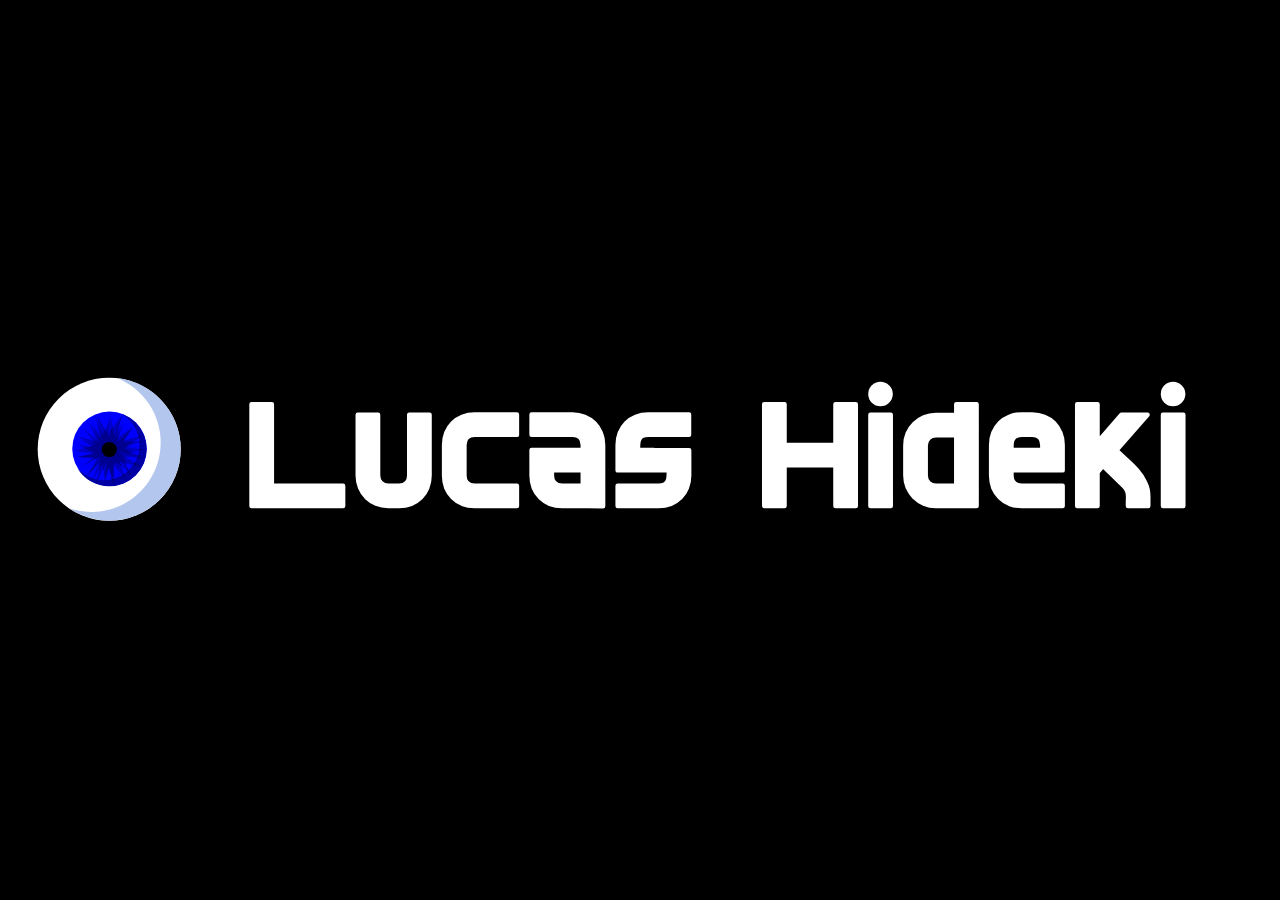
<file: index.html>
<!DOCTYPE html>
<html lang="en">
  <head>
    <meta charset="UTF-8" />
    <meta name="viewport" content="width=device-width,  user-scalable=no" />
    <meta http-equiv="X-UA-Compatible" content="ie=edge" />
    <meta name="description" content="My portfolio, list of projects" />
    <link
      href="https://fonts.googleapis.com/css?family=Roboto+Mono&display=swap"
      rel="stylesheet"
    />
    <title>Lucas Hideki</title>
    <link rel="stylesheet" href="static/css/style.css" />
  </head>
  <body>
    
    <div id="mainContainer" class="div div__container div--flex_center div--flex_columns">
  <header>
  <nav>
    <ul class="ul ul__nav">
      <li class="li li__nav">
        <a class="a a__nav" href="/?show=true"
          ><svg
            class="svg__logo"
            width="700mm"
            height="110mm"
            version="1.1"
            viewBox="0 0 700 110"
            xmlns="http://www.w3.org/2000/svg"
            xmlns:cc="http://creativecommons.org/ns#"
            xmlns:dc="http://purl.org/dc/elements/1.1/"
            xmlns:rdf="http://www.w3.org/1999/02/22-rdf-syntax-ns#"
          >
            <g transform="translate(0,-187)">
              <g transform="matrix(.61792 0 0 .61792 9.1839 194.7)">
                <circle
                  transform="translate(0,-147)"
                  cx="81.784"
                  cy="223.24"
                  r="63.313"
                  fill="#fff"
                  style="paint-order:stroke fill markers"
                />
                <path
                  transform="translate(0,-147)"
                  d="m45.907 275.32a63.313 63.313 0 0 0 35.827 11.118 63.313 63.313 0 0 0 63.312 -63.313 63.313 63.313 0 0 0 -56.849 -62.975 61.421 61.421 0 0 1 1.6268 0.59376 61.421 61.421 0 0 1 5.5283 2.6706 61.421 61.421 0 0 1 5.2343 3.2091 61.421 61.421 0 0 1 4.8876 3.7155 61.421 61.421 0 0 1 4.4922 4.1848 61.421 61.421 0 0 1 4.052 4.6126 61.421 61.421 0 0 1 3.5714 4.994 61.421 61.421 0 0 1 3.0551 5.3258 61.421 61.421 0 0 1 2.5079 5.6038 61.421 61.421 0 0 1 1.9358 5.8265 61.421 61.421 0 0 1 1.3446 5.9903 61.421 61.421 0 0 1 0.74 6.0947 61.421 61.421 0 0 1 0.15348 4.345 61.421 61.421 0 0 1 -0.30644 6.1319 61.421 61.421 0 0 1 -0.91777 6.0704 61.421 61.421 0 0 1 -1.5188 5.949 61.421 61.421 0 0 1 -2.1053 5.7671 61.421 61.421 0 0 1 -2.6706 5.5284 61.421 61.421 0 0 1 -3.2091 5.2343 61.421 61.421 0 0 1 -3.7155 4.8876 61.421 61.421 0 0 1 -4.1848 4.4922 61.421 61.421 0 0 1 -4.6126 4.052 61.421 61.421 0 0 1 -4.994 3.5714 61.421 61.421 0 0 1 -5.3258 3.0546 61.421 61.421 0 0 1 -5.6038 2.5079 61.421 61.421 0 0 1 -5.8265 1.9363 61.421 61.421 0 0 1 -5.9903 1.3446 61.421 61.421 0 0 1 -6.0947 0.73949 61.421 61.421 0 0 1 -4.345 0.15399 61.421 61.421 0 0 1 -6.1319 -0.30695 61.421 61.421 0 0 1 -6.0704 -0.91726 61.421 61.421 0 0 1 -5.9485 -1.5188 61.421 61.421 0 0 1 -1.8485 -0.6749z"
                  fill="#b2c6ee"
                  style="paint-order:stroke fill markers"
                />
                <circle
                  cx="82.059"
                  cy="75.913"
                  r="32.984"
                  fill="#00f"
                  style="paint-order:stroke fill markers"
                />
                <path
                  d="m53.396 92.548a32.984 32.984 0 0 0 28.499 16.46 32.984 32.984 0 0 0 32.984 -32.984 32.984 32.984 0 0 0 -23.68 -31.624 31.278 31.278 0 0 1 1.0227 0.49403 31.278 31.278 0 0 1 2.665 1.634 31.278 31.278 0 0 1 2.4892 1.8924 31.278 31.278 0 0 1 2.2872 2.1311 31.278 31.278 0 0 1 2.0634 2.3487 31.278 31.278 0 0 1 1.819 2.543 31.278 31.278 0 0 1 1.5555 2.712 31.278 31.278 0 0 1 1.2769 2.8536 31.278 31.278 0 0 1 0.98598 2.9673 31.278 31.278 0 0 1 0.68472 3.0505 31.278 31.278 0 0 1 0.37672 3.1037 31.278 31.278 0 0 1 0.0786 2.2123 31.278 31.278 0 0 1 -0.15658 3.1228 31.278 31.278 0 0 1 -0.46716 3.0913 31.278 31.278 0 0 1 -0.77359 3.0293 31.278 31.278 0 0 1 -1.0718 2.9368 31.278 31.278 0 0 1 -1.3601 2.8153 31.278 31.278 0 0 1 -1.634 2.6655 31.278 31.278 0 0 1 -1.8919 2.4887 31.278 31.278 0 0 1 -2.1311 2.2877 31.278 31.278 0 0 1 -2.3492 2.0634 31.278 31.278 0 0 1 -2.543 1.8185 31.278 31.278 0 0 1 -2.712 1.5555 31.278 31.278 0 0 1 -2.8536 1.2774 31.278 31.278 0 0 1 -2.9667 0.98547 31.278 31.278 0 0 1 -3.051 0.68472 31.278 31.278 0 0 1 -3.1037 0.37672 31.278 31.278 0 0 1 -2.2123 0.0785 31.278 31.278 0 0 1 -3.1223 -0.15606 31.278 31.278 0 0 1 -3.0918 -0.46716 31.278 31.278 0 0 1 -3.0293 -0.7736 31.278 31.278 0 0 1 -2.9368 -1.0723 31.278 31.278 0 0 1 -2.8153 -1.3596 31.278 31.278 0 0 1 -2.665 -1.6345 31.278 31.278 0 0 1 -2.4893 -1.8919 31.278 31.278 0 0 1 -2.2872 -2.1311 31.278 31.278 0 0 1 -1.3937 -1.5865z"
                  fill="#0000a4"
                  style="paint-order:stroke fill markers"
                />
                <path
                  transform="translate(-31.167 -30.651)"
                  d="m121.57 118.09 10.906 9.6722-13.758-9.3722 5.6869 18.945-6.8029-19.076 0.0709 19.03-5.6491-14.597-3.763 13.684 2.8728-19.741-10.028 21.399 4.0562-19.691-14.804 14.327 14.921-18.675-16.45 6.4688 11.218-5.4456-14.454-0.77573 14.605-4.2255-14.985-6.8315 13.026 1.4627-10.974-6.2356 13.751 4.1501-11.893-15.493 15.222 14.076-6.0687-16.579 8.0514 12.554-4.0579-19.921 11.345 18.954 1.1682-16.529 2.7227 15.291 6.3327-17.372-3.6248 17.119 9.2975-12.797-9.6216 14.925 14.296-9.9559-8.4279 13.619 16.91-1.0917-14.984 5.6745 16.09 2.1837-18.611 4.2888 16.756 1.6378-20.434-3.6608 19.974 13.004z"
                  fill-opacity=".24623"
                  style="paint-order:stroke fill markers"
                />
                <path
                  transform="matrix(.84753 -1.105 1.105 .84753 -72.81 100.66)"
                  d="m88.718 84.922 7.1782 8.7015-8.1915-9.2445 2.6133 13.871-7.7603-11.728 2.1985 12.166-1.7203-10.616-6.9602 10.539 4.1504-11.854-8.0575 10.973 3.856-12.462-11.771 7.8799 7.7514-8.2684-7.9552 2.617 7.5245-8.0009-13.788 1.8725 16.656-5.0307-16.011 1.3147 14.026-2.9971-12.624-5 11.884 3.644-7.1016-9.8812 9.2565 8.7043-6.6327-11.288 10.52 7.5296-2.5575-12.41 5.4367 11.67-0.41492-12.652 0.28217 13.157 6.9216-11.266-4.2723 12.23 9.8626-11.749-7.1619 11.288 13.1-3.0827-8.1735 5.0417 12.972 0.17033-15.848 5.6505 13.79-3.0147-13.715 5.2347 13.433 2.5646-10.371-0.24658 10.218 8.052z"
                  fill-opacity=".24623"
                  style="paint-order:stroke fill markers"
                />
                <circle
                  cx="81.868"
                  cy="76.515"
                  r="6.711"
                  style="paint-order:stroke fill markers"
                />
              </g>
              <g
                fill="#fff"
                stroke="#fff"
                stroke-linejoin="round"
                stroke-width="2.414"
                aria-label="Lucas Hideki"
              >
                <path
                  d="m187.65 272.87h-50.104v-55.671h11.134v44.537h38.97v11.134z"
                />
                <path
                  d="m234.92 256.17q0 3.6584-1.2725 6.76-1.193 3.0221-3.4198 5.249-2.2268 2.2268-5.3285 3.4993-3.0221 1.193-6.6805 1.193h-5.8852q-3.4993 0-6.601-1.2725-3.0221-1.2725-5.3285-3.4993-2.2268-2.3064-3.4993-5.3285-1.2725-3.1017-1.2725-6.601v-33.243h11.134v33.243q0 2.3859 1.5906 3.9765 1.5906 1.5906 3.9765 1.5906h5.8852q5.5671 0 5.5671-5.5671v-33.243h11.134z"
                />
                <path
                  d="m282.7 272.87h-23.143q-3.6584 0-6.76-1.193-3.0221-1.2725-5.249-3.4993-2.2268-2.2268-3.4993-5.249-1.193-3.1017-1.193-6.76v-16.622q0-3.6584 1.193-6.6805 1.2725-3.1017 3.4993-5.3285 2.2268-2.2268 5.249-3.4198 3.1017-1.2725 6.76-1.2725h23.143v11.134h-23.143q-5.5671 0-5.5671 5.5671v16.622q0 5.5671 5.5671 5.5671h23.143z"
                />
                <path
                  d="m290.7 222.77h22.427q3.5788 0 6.601 1.2725 3.1017 1.2725 5.3285 3.4993 2.2268 2.2268 3.4993 5.3285 1.2725 3.0221 1.2725 6.601v33.562q-4.2151-0.0795-8.3506-0.15906-4.1356 0-8.3506 0h-5.7262q-3.6584 0-6.76-1.193-3.0221-1.2725-5.249-3.4993-2.2268-2.2268-3.4993-5.249-1.193-3.1017-1.193-6.76v-13.918h27.994v-2.7835q0-5.5671-5.5671-5.5671h-22.427zm27.994 30.619h-16.86v2.7835q0 5.5671 5.5671 5.5671h11.293z"
                />
                <path
                  d="m357.65 242.33h19.246v13.838q0 3.6584-1.2725 6.76-1.193 3.0221-3.4198 5.249-2.2268 2.2268-5.3285 3.4993-3.0221 1.193-6.6805 1.193h-22.427v-11.134h22.427q1.9087 0 3.0221-0.55671 1.1134-0.55671 1.6701-1.5111 0.55671-0.95435 0.71577-2.3064t0.15906-2.9426v-1.0339h-27.994v-13.918q0-3.6584 1.1929-6.6805 1.2725-3.1017 3.4993-5.3285 2.2268-2.2268 5.249-3.4198 3.1017-1.2725 6.76-1.2725h22.348v11.134h-22.348q-1.9087 0-3.0221 0.55671t-1.6701 1.5111-0.71576 2.3064q-0.15906 1.352-0.15906 2.9426v1.0339h8.7483z"
                />
                <path
                  d="m468.02 272.87h-11.134v-22.268h-27.835v22.268h-11.134v-55.671h11.134v22.268h27.835v-22.268h11.134v55.671z"
                />
                <path
                  d="m487.14 272.87h-11.134v-49.945h11.134zm-11.134-61.238q0-2.3064 1.5906-3.897 1.5906-1.6701 3.897-1.6701 2.3064 0 3.897 1.6701 1.6701 1.5906 1.6701 3.897 0 2.3064-1.6701 3.897-1.5906 1.5906-3.897 1.5906-2.3064 0-3.897-1.5906-1.5906-1.5906-1.5906-3.897z"
                />
                <path
                  d="m511.82 272.87q-3.4993 0-6.5214-1.2725-3.0221-1.352-5.3285-3.5788-2.2268-2.3064-3.5788-5.3285-1.2725-3.0221-1.2725-6.5214v-16.463q0-3.4993 1.2725-6.5214 1.352-3.0221 3.5788-5.249 2.3064-2.3064 5.3285-3.5788 3.0221-1.352 6.5214-1.352h11.134v-5.8057h11.134v55.671zm-5.5671-16.701q0 2.3064 1.5906 3.9765 1.6701 1.5906 3.9765 1.5906h11.134v-27.597h-11.134q-2.3064 0-3.9765 1.6701-1.5906 1.5906-1.5906 3.897z"
                />
                <path
                  d="m581.15 272.87h-22.427q-3.6584 0-6.76-1.193-3.0221-1.2725-5.249-3.4993-2.2268-2.2268-3.4993-5.249-1.193-3.1017-1.193-6.76v-16.701q0-3.6584 1.193-6.6805 1.2725-3.1017 3.4993-5.3285 2.2268-2.2268 5.249-3.4198 3.1017-1.2725 6.76-1.2725h5.7262q3.6584 0 6.6805 1.2725 3.1017 1.193 5.3285 3.4198 2.2268 2.2268 3.4198 5.3285 1.2725 3.0221 1.2725 6.6805v13.918h-27.994v2.7835q0 5.5671 5.5671 5.5671h22.427zm-27.994-33.403v2.7835h16.86v-2.7835q0-5.5671-5.5671-5.5671h-5.7262q-5.5671 0-5.5671 5.5671z"
                />
                <path
                  d="m627.58 222.93-17.019 19.485q2.704 2.6245 5.7261 5.3285 3.1017 2.704 5.6466 5.7261 2.6245 3.0221 4.2946 6.5214 1.7496 3.4198 1.7496 7.5553v5.3285h-11.134q0-1.193 0-2.3859 0.0795-1.1929 0.0795-2.3064 0-1.5111-0.23859-2.545-0.23859-1.0339-0.7953-1.9087-0.47717-0.87483-1.2725-1.6701-0.7953-0.7953-1.8292-1.8292l-9.5436-9.305-3.0221 3.4993v18.451h-11.134v-55.671h11.134v20.757l13.043-15.031z"
                />
                <path
                  d="m647.14 272.87h-11.134v-49.945h11.134zm-11.134-61.238q0-2.3064 1.5906-3.897 1.5906-1.6701 3.897-1.6701t3.897 1.6701q1.6701 1.5906 1.6701 3.897 0 2.3064-1.6701 3.897-1.5906 1.5906-3.897 1.5906t-3.897-1.5906q-1.5906-1.5906-1.5906-3.897z"
                />
              </g>
            </g>
          </svg>
        </a>
      </li>
      <li class="li li__nav">
        <a class="a a__nav" href="/projects.html">Projects</a>
      </li>
    </ul>
  </nav>
</header>

  <div class="div div__box div--flex_center div--flex_columns div--purple">
    <svg
      class="svg svg__introbox"
      width="210mm"
      height="120mm"
      version="1.1"
      viewBox="0 0 210 120"
      xmlns="http://www.w3.org/2000/svg"
      xmlns:cc="http://creativecommons.org/ns#"
      xmlns:dc="http://purl.org/dc/elements/1.1/"
      xmlns:rdf="http://www.w3.org/1999/02/22-rdf-syntax-ns#"
    >
      <g transform="translate(0,-90)" fill="#063776">
        <path
          d="m104.29 167.77a12.963 34.879 0 0 0 -8.061 7.6404 12.963 34.879 0 0 1 0.20102 -0.33228 12.963 34.879 0 0 1 1.1663 -1.5198 12.963 34.879 0 0 1 1.2165 -1.1994 12.963 34.879 0 0 1 1.2552 -0.86609 12.963 34.879 0 0 1 1.2811 -0.52504 12.963 34.879 0 0 1 1.294 -0.17828 12.963 34.879 0 0 1 0.14004 2e-3 12.963 34.879 0 0 1 1.2935 0.2129 12.963 34.879 0 0 1 1.279 0.55914 12.963 34.879 0 0 1 1.2516 0.90021 12.963 34.879 0 0 1 1.2123 1.232 12.963 34.879 0 0 1 1.1601 1.5513 12.963 34.879 0 0 1 1.0971 1.8552 12.963 34.879 0 0 1 1.0227 2.1404 12.963 34.879 0 0 1 0.93844 2.4045 12.963 34.879 0 0 1 0.8444 2.6448 12.963 34.879 0 0 1 0.74155 2.8582 12.963 34.879 0 0 1 0.63252 3.0432 12.963 34.879 0 0 1 0.51573 3.1977 12.963 34.879 0 0 1 0.39533 3.3207 12.963 34.879 0 0 1 0.26975 3.4101 12.963 34.879 0 0 1 0.0811 1.9864 18.709 20.312 0 0 0 0.49816 -0.38654 18.709 20.312 0 0 0 1.2092 -1.1539 12.963 34.879 0 0 0 -12.936 -32.798z"
          style="paint-order:stroke fill markers"
        />
        <path
          d="m103.43 168.22a12.963 34.879 0 0 0 -8.061 7.6404 12.963 34.879 0 0 1 0.20102 -0.33228 12.963 34.879 0 0 1 1.1663 -1.5198 12.963 34.879 0 0 1 1.2165 -1.1994 12.963 34.879 0 0 1 1.2552 -0.8661 12.963 34.879 0 0 1 1.2811 -0.52503 12.963 34.879 0 0 1 1.294 -0.17828 12.963 34.879 0 0 1 0.14004 2e-3 12.963 34.879 0 0 1 1.2935 0.2129 12.963 34.879 0 0 1 1.279 0.55914 12.963 34.879 0 0 1 1.2516 0.9002 12.963 34.879 0 0 1 1.2123 1.232 12.963 34.879 0 0 1 1.1601 1.5513 12.963 34.879 0 0 1 1.0971 1.8552 12.963 34.879 0 0 1 1.0227 2.1404 12.963 34.879 0 0 1 0.93845 2.4045 12.963 34.879 0 0 1 0.84439 2.6448 12.963 34.879 0 0 1 0.74156 2.8582 12.963 34.879 0 0 1 0.63251 3.0432 12.963 34.879 0 0 1 0.51573 3.1977 12.963 34.879 0 0 1 0.39533 3.3207 12.963 34.879 0 0 1 0.26975 3.4101 12.963 34.879 0 0 1 0.0811 1.9864 18.709 20.312 0 0 0 0.49816 -0.38654 18.709 20.312 0 0 0 1.2092 -1.1539 12.963 34.879 0 0 0 -12.936 -32.798z"
          style="paint-order:stroke fill markers"
        />
      </g>
      <g transform="translate(0,-177)">
        <path
          d="m115.51 289.11a12.963 34.879 0 0 0 -0.0811 -1.9864 12.963 34.879 0 0 0 -0.26975 -3.4101 12.963 34.879 0 0 0 -0.39533 -3.3207 12.963 34.879 0 0 0 -0.51573 -3.1977 12.963 34.879 0 0 0 -0.63252 -3.0432 12.963 34.879 0 0 0 -0.74156 -2.8582 12.963 34.879 0 0 0 -0.84439 -2.6448 12.963 34.879 0 0 0 -0.93844 -2.4045 12.963 34.879 0 0 0 -1.0227 -2.1404 12.963 34.879 0 0 0 -1.0971 -1.8552 12.963 34.879 0 0 0 -1.1601 -1.5513 12.963 34.879 0 0 0 -1.2123 -1.232 12.963 34.879 0 0 0 -1.2516 -0.9002 12.963 34.879 0 0 0 -1.279 -0.55914 12.963 34.879 0 0 0 -1.2935 -0.21291 12.963 34.879 0 0 0 -0.14005 -2e-3 12.963 34.879 0 0 0 -1.294 0.17828 12.963 34.879 0 0 0 -1.2811 0.52503 12.963 34.879 0 0 0 -1.2552 0.8661 12.963 34.879 0 0 0 -1.2165 1.1994 12.963 34.879 0 0 0 -1.1663 1.5198 12.963 34.879 0 0 0 -0.20102 0.33228 12.963 34.879 0 0 0 -4.8591 24.961 18.709 20.312 0 0 0 0.96377 0.97462 18.709 20.312 0 0 0 1.4888 1.2289 18.709 20.312 0 0 0 1.5947 1.0609 18.709 20.312 0 0 0 1.6836 0.88315 18.709 20.312 0 0 0 1.757 0.6966 18.709 20.312 0 0 0 1.8118 0.50229 18.709 20.312 0 0 0 1.849 0.30335 18.709 20.312 0 0 0 1.8681 0.10128 18.709 20.312 0 0 0 1.3234 -0.0506 18.709 20.312 0 0 0 1.8562 -0.24495 18.709 20.312 0 0 0 1.8247 -0.44442 18.709 20.312 0 0 0 1.7751 -0.64027 18.709 20.312 0 0 0 1.7069 -0.8294 18.709 20.312 0 0 0 1.6221 -1.0103 18.709 20.312 0 0 0 1.0232 -0.79427z"
          fill="#006581"
          style="paint-order:stroke fill markers"
        />
        <path
          d="m108.2 264.53a17.373 17.373 0 0 0 11.187 -10.467 16.036 10.424 0 0 0 -0.15607 -0.83715 16.036 10.424 0 0 0 -0.3514 -1.0165 16.036 10.424 0 0 0 -0.50539 -0.98909 16.036 10.424 0 0 0 -0.65474 -0.95084 16.036 10.424 0 0 0 -0.79737 -0.90382 16.036 10.424 0 0 0 -0.93276 -0.8475 16.036 10.424 0 0 0 -1.0578 -0.78289 16.036 10.424 0 0 0 -0.93637 -0.56689 16.551 13.943 0 0 1 0.39842 0.75034 16.551 13.943 0 0 1 0.52193 1.3224 16.551 13.943 0 0 1 0.36226 1.3601 16.551 13.943 0 0 1 0.19947 1.3834 16.551 13.943 0 0 1 0.0413 0.9865 16.551 13.943 0 0 1 -0.0827 1.3922 16.551 13.943 0 0 1 -0.24702 1.3777 16.551 13.943 0 0 1 -0.40927 1.3503 16.551 13.943 0 0 1 -0.56741 1.3095 16.551 13.943 0 0 1 -0.71985 1.2552 16.551 13.943 0 0 1 -0.86455 1.188 16.551 13.943 0 0 1 -1.0015 1.1095 16.551 13.943 0 0 1 -1.1276 1.0196 16.551 13.943 0 0 1 -1.2428 0.91984 16.551 13.943 0 0 1 -1.0563 0.63666z"
          fill="#ffb380"
          style="paint-order:stroke fill markers"
        />
      </g>
      <g transform="translate(0,-90)">
        <path
          d="m109.67 177.17a17.373 17.373 0 0 0 11.187 -10.467 16.036 10.424 0 0 0 -0.15606 -0.83715 16.036 10.424 0 0 0 -0.3514 -1.0165 16.036 10.424 0 0 0 -0.5054 -0.98909 16.036 10.424 0 0 0 -0.65474 -0.95084 16.036 10.424 0 0 0 -0.79737 -0.90382 16.036 10.424 0 0 0 -0.93276 -0.8475 16.036 10.424 0 0 0 -1.0578 -0.78289 16.036 10.424 0 0 0 -0.93638 -0.56689 16.551 13.943 0 0 1 0.39842 0.75034 16.551 13.943 0 0 1 0.52194 1.3224 16.551 13.943 0 0 1 0.36225 1.3601 16.551 13.943 0 0 1 0.19947 1.3834 16.551 13.943 0 0 1 0.0413 0.9865 16.551 13.943 0 0 1 -0.0827 1.3922 16.551 13.943 0 0 1 -0.24702 1.3777 16.551 13.943 0 0 1 -0.40927 1.3503 16.551 13.943 0 0 1 -0.56741 1.3095 16.551 13.943 0 0 1 -0.71985 1.2552 16.551 13.943 0 0 1 -0.86455 1.188 16.551 13.943 0 0 1 -1.0015 1.1095 16.551 13.943 0 0 1 -1.1276 1.0196 16.551 13.943 0 0 1 -1.2428 0.91984 16.551 13.943 0 0 1 -1.0563 0.63666z"
          fill="#ffb380"
          style="paint-order:stroke fill markers"
        />
        <path
          d="m109.67 177.17a16.551 13.943 0 0 0 1.0563 -0.63666 16.551 13.943 0 0 0 1.2428 -0.91984 16.551 13.943 0 0 0 1.1276 -1.0196 16.551 13.943 0 0 0 1.0015 -1.1095 16.551 13.943 0 0 0 0.86455 -1.188 16.551 13.943 0 0 0 0.71985 -1.2552 16.551 13.943 0 0 0 0.56741 -1.3095 16.551 13.943 0 0 0 0.40927 -1.3503 16.551 13.943 0 0 0 0.24702 -1.3777 16.551 13.943 0 0 0 0.0827 -1.3922 16.551 13.943 0 0 0 -0.0413 -0.9865 16.551 13.943 0 0 0 -0.19947 -1.3834 16.551 13.943 0 0 0 -0.36225 -1.3601 16.551 13.943 0 0 0 -0.52194 -1.3224 16.551 13.943 0 0 0 -0.39842 -0.75034 16.036 10.424 0 0 0 -0.23616 -0.14315 16.036 10.424 0 0 0 -1.2764 -0.63045 16.036 10.424 0 0 0 -1.3663 -0.54467 16.036 10.424 0 0 0 -1.4433 -0.4532 16.036 10.424 0 0 0 -1.5058 -0.35709 16.036 10.424 0 0 0 -1.5534 -0.25786 16.036 10.424 0 0 0 -1.5849 -0.15555 16.036 10.424 0 0 0 -1.6009 -0.0522 16.036 10.424 0 0 0 -1.1343 0.0258 16.036 10.424 0 0 0 -1.5911 0.12557 16.036 10.424 0 0 0 -1.5642 0.22841 16.036 10.424 0 0 0 -1.5208 0.32866 16.036 10.424 0 0 0 -1.4635 0.4253 16.036 10.424 0 0 0 -1.3901 0.51831 16.036 10.424 0 0 0 -1.3038 0.60617 16.036 10.424 0 0 0 -1.2046 0.68781 16.036 10.424 0 0 0 -1.0924 0.76223 16.036 10.424 0 0 0 -0.96996 0.82941 16.036 10.424 0 0 0 -0.83819 0.88831 16.036 10.424 0 0 0 -0.69712 0.93845 16.036 10.424 0 0 0 -0.54984 0.97875 16.036 10.424 0 0 0 -0.39636 1.0092 16.036 10.424 0 0 0 -0.23978 1.0304 16.036 10.424 0 0 0 -0.0801 1.0408 16.036 10.424 0 0 0 0.0098 0.17829 17.373 17.373 0 0 0 15.759 10.112 17.373 17.373 0 0 0 5.039 -0.75809z"
          fill="#e9c6af"
          style="paint-order:stroke fill markers"
        />
        <rect
          x="101.47"
          y="164.17"
          width="5.7313"
          height="1.5419"
          ry=".77096"
          style="paint-order:stroke fill markers"
        />
      </g>
      <g
        transform="translate(0,-90)"
        fill="#f9f9f9"
        stroke="#000"
        stroke-linecap="round"
        stroke-linejoin="round"
        stroke-width="1.065"
      >
        <rect
          x="95.787"
          y="164.69"
          width="7.5595"
          height="7.1343"
          ry="1.0691"
          style="paint-order:stroke fill markers"
        />
        <rect
          x="105.31"
          y="164.69"
          width="7.5595"
          height="7.1343"
          ry="1.0691"
          style="paint-order:stroke fill markers"
        />
      </g>
      <g transform="translate(0,-90)">
        <rect
          x="100.36"
          y="165.63"
          width="2.1382"
          height="5.479"
          ry="1.0691"
          style="paint-order:stroke fill markers"
        />
        <rect
          x="106.11"
          y="165.5"
          width="2.1382"
          height="5.479"
          ry="1.0691"
          style="paint-order:stroke fill markers"
        />
      </g>
      <g transform="translate(0,-90)">
        <path
          d="m104.64 143.18a17.373 17.373 0 0 0 -17.373 17.373 17.373 17.373 0 0 0 1.6133 7.261 16.036 10.424 0 0 1 -0.0098 -0.17828 16.036 10.424 0 0 1 0.0801 -1.0408 16.036 10.424 0 0 1 0.23978 -1.0304 16.036 10.424 0 0 1 0.39636 -1.0092 16.036 10.424 0 0 1 0.54984 -0.97875 16.036 10.424 0 0 1 0.69712 -0.93845 16.036 10.424 0 0 1 0.83819 -0.88831 16.036 10.424 0 0 1 0.96996 -0.82941 16.036 10.424 0 0 1 1.0924 -0.76223 16.036 10.424 0 0 1 1.2046 -0.68781 16.036 10.424 0 0 1 1.3038 -0.60617 16.036 10.424 0 0 1 1.3901 -0.51831 16.036 10.424 0 0 1 1.4635 -0.4253 16.036 10.424 0 0 1 1.5208 -0.32866 16.036 10.424 0 0 1 1.5642 -0.22841 16.036 10.424 0 0 1 1.5911 -0.12557 16.036 10.424 0 0 1 1.1343 -0.0258 16.036 10.424 0 0 1 1.6009 0.0522 16.036 10.424 0 0 1 1.5849 0.15555 16.036 10.424 0 0 1 1.5534 0.25786 16.036 10.424 0 0 1 1.5059 0.35709 16.036 10.424 0 0 1 1.4433 0.4532 16.036 10.424 0 0 1 1.3663 0.54467 16.036 10.424 0 0 1 1.2764 0.63045 16.036 10.424 0 0 1 1.1725 0.71004 16.036 10.424 0 0 1 1.0578 0.78289 16.036 10.424 0 0 1 0.93276 0.8475 16.036 10.424 0 0 1 0.79736 0.90382 16.036 10.424 0 0 1 0.65474 0.95084 16.036 10.424 0 0 1 0.5054 0.98909 16.036 10.424 0 0 1 0.3514 1.0165 16.036 10.424 0 0 1 0.15606 0.83715 17.373 17.373 0 0 0 1.1462 -6.1479 17.373 17.373 0 0 0 -17.373 -17.373z"
          fill="#2b1100"
          style="paint-order:stroke fill markers"
        />
        <ellipse
          cx="88.733"
          cy="158.95"
          rx="2.8063"
          ry="4.1427"
          fill="#2b1100"
          style="paint-order:stroke fill markers"
        />
        <ellipse
          cx="89.803"
          cy="153.14"
          rx="2.8063"
          ry="2.8731"
          fill="#2b1100"
          style="paint-order:stroke fill markers"
        />
        <ellipse
          cx="91.406"
          cy="148.53"
          rx="2.94"
          ry="3.6081"
          fill="#2b1100"
          style="paint-order:stroke fill markers"
        />
        <ellipse
          cx="96.017"
          cy="145.52"
          rx="4.0759"
          ry="3.2741"
          fill="#2b1100"
          style="paint-order:stroke fill markers"
        />
        <ellipse
          cx="103.1"
          cy="143.05"
          rx="4.0759"
          ry="2.8063"
          fill="#2b1100"
          style="paint-order:stroke fill markers"
        />
        <ellipse
          cx="110.32"
          cy="143.92"
          rx="3.5413"
          ry="2.7395"
          fill="#2b1100"
          style="paint-order:stroke fill markers"
        />
        <ellipse
          cx="115.59"
          cy="146.72"
          rx="3.0736"
          ry="3.1404"
          fill="#2b1100"
          style="paint-order:stroke fill markers"
        />
        <ellipse
          cx="118.8"
          cy="151.33"
          rx="2.94"
          ry="3.2072"
          fill="#2b1100"
          style="paint-order:stroke fill markers"
        />
        <ellipse
          cx="120.07"
          cy="153.47"
          rx="2.4722"
          ry="2.6727"
          fill="#2b1100"
          style="paint-order:stroke fill markers"
        />
        <ellipse
          cx="120.67"
          cy="158.22"
          rx="2.4054"
          ry="3.8086"
          fill="#2b1100"
          style="paint-order:stroke fill markers"
        />
        <ellipse
          cx="122.14"
          cy="160.89"
          rx="1.2027"
          ry="2.6059"
          fill="#2b1100"
          style="paint-order:stroke fill markers"
        />
        <path
          transform="rotate(117.47 70.722 139.5)"
          d="m75.624 105.83c0.2164 0.10305 0.25567 0.38458 0.15331 0.58184-0.17168 0.33085-0.60848 0.38673-0.91337 0.21765-0.48528-0.26911-0.56219-0.91848-0.29838-1.3696 0.40231-0.68801 1.3342-0.791 1.9784-0.39759 0.94807 0.57895 1.0829 1.8773 0.51742 2.7704-0.36776 0.58083-0.98375 0.97194-1.6552 1.0998"
          fill="none"
          stroke="#2b1100"
          stroke-linecap="round"
          stroke-width="1.665"
        />
        <path
          d="m117.05 164.1c-0.11165-0.38508 0.19669-0.74704 0.55707-0.83828 0.60443-0.15303 1.1597 0.33098 1.2872 0.90007 0.20283 0.90578-0.52357 1.7236-1.3808 1.8951-1.3072 0.26159-2.4717-0.78908-2.6957-2.0317-0.32975-1.8287 1.1437-3.4401 2.8886-3.7256 1.1348-0.18568 2.3084 0.14981 3.2144 0.84712"
          fill="#2b1100"
          fill-rule="evenodd"
          stroke="#2b1100"
          stroke-width=".73922"
        />
        <path
          transform="rotate(117.47 65.512 140.3)"
          d="m75.624 105.83c0.2164 0.10305 0.25567 0.38458 0.15331 0.58184-0.17168 0.33085-0.60848 0.38673-0.91337 0.21765-0.48528-0.26911-0.56219-0.91848-0.29838-1.3696 0.40231-0.68801 1.3342-0.791 1.9784-0.39759 0.94807 0.57895 1.0829 1.8773 0.51742 2.7704-0.36776 0.58083-0.98375 0.97194-1.6552 1.0998"
          fill="none"
          stroke="#2b1100"
          stroke-linecap="round"
          stroke-width="1.665"
        />
        <path
          transform="rotate(117.47 67.721 138.4)"
          d="m75.624 105.83c0.2164 0.10305 0.25567 0.38458 0.15331 0.58184-0.17168 0.33085-0.60848 0.38673-0.91337 0.21765-0.48528-0.26911-0.56219-0.91848-0.29838-1.3696 0.40231-0.68801 1.3342-0.791 1.9784-0.39759 0.94807 0.57895 1.0829 1.8773 0.51742 2.7704-0.36776 0.58083-0.98375 0.97194-1.6552 1.0998"
          fill="none"
          stroke="#2b1100"
          stroke-linecap="round"
          stroke-width="1.665"
        />
        <path
          transform="matrix(-1.0183 .52942 .52942 1.0183 127.93 7.9471)"
          d="m75.624 105.83c0.2164 0.10305 0.25567 0.38458 0.15331 0.58184-0.17168 0.33085-0.60848 0.38673-0.91337 0.21765-0.48528-0.26911-0.56219-0.91848-0.29838-1.3696 0.40231-0.68801 1.3342-0.791 1.9784-0.39759 0.94807 0.57895 1.0829 1.8773 0.51742 2.7704-0.36776 0.58083-0.98375 0.97194-1.6552 1.0998"
          fill="none"
          stroke="#2b1100"
          stroke-linecap="round"
          stroke-width="1.665"
        />
        <path
          transform="matrix(-.4982 .95823 -.95823 -.4982 252.81 139.41)"
          d="m75.624 105.83c0.2164 0.10305 0.25567 0.38458 0.15331 0.58184-0.17168 0.33085-0.60848 0.38673-0.91337 0.21765-0.48528-0.26911-0.56219-0.91848-0.29838-1.3696 0.40231-0.68801 1.3342-0.791 1.9784-0.39759 0.94807 0.57895 1.0829 1.8773 0.51742 2.7704-0.36776 0.58083-0.98375 0.97194-1.6552 1.0998"
          fill="none"
          stroke="#2b1100"
          stroke-linecap="round"
          stroke-width="1.665"
        />
        <ellipse
          cx="119.99"
          cy="163.93"
          rx=".70871"
          ry=".8032"
          fill="#2b1100"
          stroke="#2b1100"
          stroke-linecap="round"
          stroke-linejoin="round"
          stroke-width="1.665"
          style="paint-order:stroke fill markers"
        />
        <ellipse
          cx="101.9"
          cy="156.81"
          rx="1.6704"
          ry=".60136"
          fill="#2b1100"
          stroke="#2b1100"
          stroke-linecap="round"
          stroke-linejoin="round"
          stroke-width="1.665"
          style="paint-order:stroke fill markers"
        />
        <ellipse
          cx="90.073"
          cy="163.09"
          rx="1.3639"
          ry="2.0873"
          fill="#2b1100"
          style="paint-order:stroke fill markers"
        />
        <ellipse
          cx="95.23"
          cy="158.22"
          rx="1.7481"
          ry="1.6536"
          fill="#2b1100"
          style="paint-order:stroke fill markers"
        />
        <ellipse
          cx="99.104"
          cy="156.97"
          rx="2.0316"
          ry="1.2993"
          fill="#2b1100"
          style="paint-order:stroke fill markers"
        />
        <ellipse
          cx="109.45"
          cy="157.03"
          rx="2.5028"
          ry="1.2829"
          fill="#2b1100"
          style="paint-order:stroke fill markers"
        />
        <ellipse
          cx="116.21"
          cy="159.52"
          rx="1.0394"
          ry="1.441"
          fill="#2b1100"
          style="paint-order:stroke fill markers"
        />
      </g>
    </svg>
    <h1 class="h1 h1__aboutme">About me</h1>
    <p class="p p__aboutme">
      I'm just a young man that loves<br />
      programming as a hobby, but in the<br />
      future, i plan to be front-end developer!
    </p>
  </div>
  <div class="div div__box div--flex_center div--flex_columns div--purple">
    <svg
      class="svg__languages"
      xmlns:dc="http://purl.org/dc/elements/1.1/"
      xmlns:cc="http://creativecommons.org/ns#"
      xmlns:rdf="http://www.w3.org/1999/02/22-rdf-syntax-ns#"
      xmlns:svg="http://www.w3.org/2000/svg"
      xmlns="http://www.w3.org/2000/svg"
      xmlns:sodipodi="http://sodipodi.sourceforge.net/DTD/sodipodi-0.dtd"
      xmlns:inkscape="http://www.inkscape.org/namespaces/inkscape"
      width="511mm"
      height="97mm"
      viewBox="0 0 511 97"
      id="svg1418"
      inkscape:version="0.92.4 (5da689c313, 2019-01-14)"
      sodipodi:docname="toplanguages.svg"
    >
      <defs id="defs1412">
        <filter
          inkscape:collect="always"
          style="color-interpolation-filters:sRGB"
          id="filter2340"
          x="-.016740272"
          width="1.0334805"
          y="-.14429022"
          height="1.2885804"
        >
          <feGaussianBlur
            inkscape:collect="always"
            stdDeviation="2.7273496"
            id="feGaussianBlur2342"
          />
        </filter>
        <filter
          inkscape:collect="always"
          style="color-interpolation-filters:sRGB"
          id="filter2360"
          x="-.00066961086"
          width="1.0013392"
          y="-.0057716086"
          height="1.0115432"
        >
          <feGaussianBlur
            inkscape:collect="always"
            stdDeviation=".10909399"
            id="feGaussianBlur2362"
          />
        </filter>
        <filter
          inkscape:collect="always"
          style="color-interpolation-filters:sRGB"
          id="filter2368"
          x="-.010044163"
          width="1.0200883"
          y="-.08657413"
          height="1.1731483"
        >
          <feGaussianBlur
            inkscape:collect="always"
            stdDeviation="1.6364098"
            id="feGaussianBlur2370"
          />
        </filter>
      </defs>
      <sodipodi:namedview
        id="base"
        pagecolor="#ffffff"
        bordercolor="#666666"
        borderopacity="1"
        inkscape:pageopacity="0"
        inkscape:pageshadow="2"
        inkscape:zoom=".98994949"
        inkscape:cx="392.29631"
        inkscape:cy="258.65067"
        inkscape:document-units="mm"
        inkscape:current-layer="layer1"
        showgrid="false"
        inkscape:window-width="1360"
        inkscape:window-height="705"
        inkscape:window-x="-8"
        inkscape:window-y="-8"
        inkscape:window-maximized="1"
      />
      <g inkscape:groupmode="layer" id="layer3" inkscape:label="BackLettersBot">
        <g
          transform="translate(3.4078331,-197.35415)"
          aria-label="Top Languages"
          style="font-style:normal;font-variant:normal;font-weight:400;font-stretch:normal;font-size:50.79999924px;line-height:1.25;font-family:cat north;-inkscape-font-specification:'CAT North, ';letter-spacing:0;word-spacing:0;fill:#100035;fill-opacity:1;stroke:#100035;stroke-width:2.06500006;stroke-miterlimit:4;stroke-dasharray:none;stroke-opacity:1;filter:url(#filter2368)"
          id="text1965-7-5"
        >
          <path
            inkscape:connector-curvature="0"
            d="m94.264237 234.53415h-12.446v28.448h-7.111999v-28.448h-12.446v-7.112h32.003999z"
            style="fill:#100035;fill-opacity:1;stroke:#100035;stroke-width:2.06500006;stroke-miterlimit:4;stroke-dasharray:none;stroke-opacity:1"
            id="path1967-2-6"
          />
          <path
            inkscape:connector-curvature="0"
            d="m124.46325 252.31415q0 2.3876-.762 4.3688-.762 1.9812-2.1844 3.4036-1.3716 1.3716-3.3528 2.1336-1.9812.762-4.3688.762h-3.7592q-2.3368.0-4.318-.762-1.9304-.8128-3.3528-2.2352-1.4224-1.4224-2.2352-3.3528-.762001-1.9812-.762001-4.318v-10.7188q0-2.2352.812801-4.1656.8128-1.9812 2.2352-3.4036 1.4732-1.4732 3.4036-2.286 1.9812-.8128 4.2164-.8128h3.7592q2.286.0 4.2164.8128 1.9812.8128 3.4036 2.2352 1.4224 1.4224 2.2352 3.4036.8128 1.9304.8128 4.2164zm-7.112.0v-10.7188q0-1.6256-.9652-2.5908-.9652-.9652-2.5908-.9652h-3.7592q-1.524.0-2.54 1.016-1.016 1.016-1.016 2.54v10.7188q0 3.556 3.556 3.556h3.7592q3.556.0 3.556-3.556z"
            style="fill:#100035;fill-opacity:1;stroke:#100035;stroke-width:2.06500006;stroke-miterlimit:4;stroke-dasharray:none;stroke-opacity:1"
            id="path1969-7-3"
          />
          <path
            inkscape:connector-curvature="0"
            d="m143.75455 231.23215q2.1844.0 4.1148.8636 1.9812.8128 3.4036 2.286 1.4732 1.4224 2.286 3.4036.8636 1.9304.8636 4.1148v10.5156q0 2.2352-.8636 4.1656-.8128 1.9304-2.286 3.4036-1.4224 1.4224-3.3528 2.286-1.9304.8128-4.1656.8128h-7.112v3.7084h-7.112v-35.56zm3.556 10.668q0-1.4732-1.0668-2.4892-1.016-1.0668-2.4892-1.0668h-7.112v17.6276h7.112q1.4732.0 2.4892-1.016 1.0668-1.0668 1.0668-2.54z"
            style="fill:#100035;fill-opacity:1;stroke:#100035;stroke-width:2.06500006;stroke-miterlimit:4;stroke-dasharray:none;stroke-opacity:1"
            id="path1971-7-5"
          />
          <path
            inkscape:connector-curvature="0"
            d="m212.6322 262.98215h-32.004v-35.56h7.112v28.448h24.892z"
            style="fill:#100035;fill-opacity:1;stroke:#100035;stroke-width:2.06500006;stroke-miterlimit:4;stroke-dasharray:none;stroke-opacity:1"
            id="path1973-3-3"
          />
          <path
            inkscape:connector-curvature="0"
            d="m217.73601 230.97815h14.3256q2.286.0 4.2164.8128 1.9812.8128 3.4036 2.2352 1.4224 1.4224 2.2352 3.4036.8128 1.9304.8128 4.2164v21.4376q-2.6924-.0508-5.334-.1016-2.6416.0-5.334.0h-3.6576q-2.3368.0-4.318-.762-1.9304-.8128-3.3528-2.2352-1.4224-1.4224-2.2352-3.3528-.762-1.9812-.762-4.318v-8.89h17.8816v-1.778q0-3.556-3.556-3.556h-14.3256zm17.8816 19.558h-10.7696v1.778q0 3.556 3.556 3.556h7.2136z"
            style="fill:#100035;fill-opacity:1;stroke:#100035;stroke-width:2.06500006;stroke-miterlimit:4;stroke-dasharray:none;stroke-opacity:1"
            id="path1975-4-5"
          />
          <path
            inkscape:connector-curvature="0"
            d="m272.7421 262.98215h-7.112v-21.5392q0-3.556-3.556-3.556h-3.6068q-1.6256.0-2.5908.9652-.9652.9652-.9652 2.5908v21.5392h-7.112v-32.2072h7.112v.5588q1.8288-.5588 3.556-.5588h3.6068q2.286.0 4.2164.8128 1.9812.8128 3.4036 2.2352 1.4224 1.4224 2.2352 3.4036.8128 1.9304.8128 4.2164z"
            style="fill:#100035;fill-opacity:1;stroke:#100035;stroke-width:2.06500006;stroke-miterlimit:4;stroke-dasharray:none;stroke-opacity:1"
            id="path1977-5-1"
          />
          <path
            inkscape:connector-curvature="0"
            d="m302.80538 262.57575q0 2.3368-.8128 4.2164-.8128 1.8796-2.2352 3.2004-1.4224 1.3716-3.4036 2.0828-1.9304.7112-4.2164.7112h-14.1224v-7.112h14.1224q1.3208.0 2.3368-.6096 1.016-.6096 1.1684-2.0828h-7.112q-2.2352.0-4.2164-.8128-1.9304-.8128-3.4036-2.2352-1.4224-1.4732-2.2352-3.4036-.8128-1.9812-.8128-4.2164v-10.414q0-2.1844.8128-4.1148.8636-1.9812 2.286-3.4036 1.4732-1.4732 3.4036-2.286 1.9812-.8636 4.1656-.8636h14.224q.0508 7.874.0508 15.6972.0 7.7724.0 15.6464zm-17.8308-20.6756v10.414q0 1.4732 1.016 2.54 1.0668 1.016 2.54 1.016h7.112v-17.526h-7.112q-1.4732.0-2.54 1.0668-1.016 1.016-1.016 2.4892z"
            style="fill:#100035;fill-opacity:1;stroke:#100035;stroke-width:2.06500006;stroke-miterlimit:4;stroke-dasharray:none;stroke-opacity:1"
            id="path1979-3-2"
          />
          <path
            inkscape:connector-curvature="0"
            d="m333.02106 252.31415q0 2.3368-.8128 4.318-.762 1.9304-2.1844 3.3528-1.4224 1.4224-3.4036 2.2352-1.9304.762-4.2672.762h-3.7592q-2.2352.0-4.2164-.8128-1.9304-.8128-3.4036-2.2352-1.4224-1.4732-2.2352-3.4036-.8128-1.9812-.8128-4.2164v-21.2344h7.112v21.2344q0 1.524 1.016 2.54 1.016 1.016 2.54 1.016h3.7592q3.556.0 3.556-3.556v-21.2344h7.112z"
            style="fill:#100035;fill-opacity:1;stroke:#100035;stroke-width:2.06500006;stroke-miterlimit:4;stroke-dasharray:none;stroke-opacity:1"
            id="path1981-4-3"
          />
          <path
            inkscape:connector-curvature="0"
            d="m338.08836 230.97815h14.3256q2.286.0 4.2164.8128 1.9812.8128 3.4036 2.2352 1.4224 1.4224 2.2352 3.4036.8128 1.9304.8128 4.2164v21.4376q-2.6924-.0508-5.334-.1016-2.6416.0-5.334.0h-3.6576q-2.3368.0-4.318-.762-1.9304-.8128-3.3528-2.2352-1.4224-1.4224-2.2352-3.3528-.762-1.9812-.762-4.318v-8.89h17.8816v-1.778q0-3.556-3.556-3.556h-14.3256zm17.8816 19.558h-10.7696v1.778q0 3.556 3.556 3.556h7.2136z"
            style="fill:#100035;fill-opacity:1;stroke:#100035;stroke-width:2.06500006;stroke-miterlimit:4;stroke-dasharray:none;stroke-opacity:1"
            id="path1983-2-1"
          />
          <path
            inkscape:connector-curvature="0"
            d="m393.09443 262.57575q0 2.3368-.8128 4.2164-.8128 1.8796-2.2352 3.2004-1.4224 1.3716-3.4036 2.0828-1.9304.7112-4.2164.7112h-14.1224v-7.112h14.1224q1.3208.0 2.3368-.6096 1.016-.6096 1.1684-2.0828h-7.112q-2.2352.0-4.2164-.8128-1.9304-.8128-3.4036-2.2352-1.4224-1.4732-2.2352-3.4036-.8128-1.9812-.8128-4.2164v-10.414q0-2.1844.8128-4.1148.8636-1.9812 2.286-3.4036 1.4732-1.4732 3.4036-2.286 1.9812-.8636 4.1656-.8636h14.224q.0508 7.874.0508 15.6972.0 7.7724.0 15.6464zm-17.8308-20.6756v10.414q0 1.4732 1.016 2.54 1.0668 1.016 2.54 1.016h7.112v-17.526h-7.112q-1.4732.0-2.54 1.0668-1.016 1.016-1.016 2.4892z"
            style="fill:#100035;fill-opacity:1;stroke:#100035;stroke-width:2.06500006;stroke-miterlimit:4;stroke-dasharray:none;stroke-opacity:1"
            id="path1985-5-8"
          />
          <path
            inkscape:connector-curvature="0"
            d="m423.20852 262.98215h-14.3256q-2.3368.0-4.318-.762-1.9304-.8128-3.3528-2.2352-1.4224-1.4224-2.2352-3.3528-.762-1.9812-.762-4.318v-10.668q0-2.3368.762-4.2672.8128-1.9812 2.2352-3.4036 1.4224-1.4224 3.3528-2.1844 1.9812-.8128 4.318-.8128h3.6576q2.3368.0 4.2672.8128 1.9812.762 3.4036 2.1844 1.4224 1.4224 2.1844 3.4036.8128 1.9304.8128 4.2672v8.89h-17.8816v1.778q0 3.556 3.556 3.556h14.3256zm-17.8816-21.336v1.778h10.7696v-1.778q0-3.556-3.556-3.556h-3.6576q-3.556.0-3.556 3.556z"
            style="fill:#100035;fill-opacity:1;stroke:#100035;stroke-width:2.06500006;stroke-miterlimit:4;stroke-dasharray:none;stroke-opacity:1"
            id="path1987-9-5"
          />
          <path
            inkscape:connector-curvature="0"
            d="m440.97818 243.47495h12.2936v8.8392q0 2.3368-.8128 4.318-.762 1.9304-2.1844 3.3528-1.4224 1.4224-3.4036 2.2352-1.9304.762-4.2672.762h-14.3256v-7.112h14.3256q1.2192.0 1.9304-.3556.7112-.3556 1.0668-.9652.3556-.6096.4572-1.4732.1016-.8636.1016-1.8796v-.6604h-17.8816v-8.89q0-2.3368.762-4.2672.8128-1.9812 2.2352-3.4036 1.4224-1.4224 3.3528-2.1844 1.9812-.8128 4.318-.8128h14.2748v7.112h-14.2748q-1.2192.0-1.9304.3556-.7112.3556-1.0668.9652-.3556.6096-.4572 1.4732-.1016.8636-.1016 1.8796v.6604h5.588z"
            style="fill:#100035;fill-opacity:1;stroke:#100035;stroke-width:2.06500006;stroke-miterlimit:4;stroke-dasharray:none;stroke-opacity:1"
            id="path1989-4-7"
          />
        </g>
      </g>
      <g
        inkscape:groupmode="layer"
        id="layer2"
        inkscape:label="BackLettersTop"
        style="display:inline"
      >
        <g
          transform="translate(-3.4501649,-202.87864)"
          aria-label="Top Languages"
          style="font-style:normal;font-variant:normal;font-weight:400;font-stretch:normal;font-size:50.79999924px;line-height:1.25;font-family:cat north;-inkscape-font-specification:'CAT North, ';letter-spacing:0;word-spacing:0;fill:#8e219f;fill-opacity:1;stroke:#8e219f;stroke-width:2.06500006;stroke-miterlimit:4;stroke-dasharray:none;stroke-opacity:1;filter:url(#filter2340)"
          id="text1965-7"
        >
          <path
            inkscape:connector-curvature="0"
            d="m94.264237 234.53415h-12.446v28.448h-7.111999v-28.448h-12.446v-7.112h32.003999z"
            style="fill:#8e219f;fill-opacity:1;stroke:#8e219f;stroke-width:2.06500006;stroke-miterlimit:4;stroke-dasharray:none;stroke-opacity:1"
            id="path1967-2"
          />
          <path
            inkscape:connector-curvature="0"
            d="m124.46325 252.31415q0 2.3876-.762 4.3688-.762 1.9812-2.1844 3.4036-1.3716 1.3716-3.3528 2.1336-1.9812.762-4.3688.762h-3.7592q-2.3368.0-4.318-.762-1.9304-.8128-3.3528-2.2352-1.4224-1.4224-2.2352-3.3528-.762001-1.9812-.762001-4.318v-10.7188q0-2.2352.812801-4.1656.8128-1.9812 2.2352-3.4036 1.4732-1.4732 3.4036-2.286 1.9812-.8128 4.2164-.8128h3.7592q2.286.0 4.2164.8128 1.9812.8128 3.4036 2.2352 1.4224 1.4224 2.2352 3.4036.8128 1.9304.8128 4.2164zm-7.112.0v-10.7188q0-1.6256-.9652-2.5908-.9652-.9652-2.5908-.9652h-3.7592q-1.524.0-2.54 1.016-1.016 1.016-1.016 2.54v10.7188q0 3.556 3.556 3.556h3.7592q3.556.0 3.556-3.556z"
            style="fill:#8e219f;fill-opacity:1;stroke:#8e219f;stroke-width:2.06500006;stroke-miterlimit:4;stroke-dasharray:none;stroke-opacity:1"
            id="path1969-7"
          />
          <path
            inkscape:connector-curvature="0"
            d="m143.75455 231.23215q2.1844.0 4.1148.8636 1.9812.8128 3.4036 2.286 1.4732 1.4224 2.286 3.4036.8636 1.9304.8636 4.1148v10.5156q0 2.2352-.8636 4.1656-.8128 1.9304-2.286 3.4036-1.4224 1.4224-3.3528 2.286-1.9304.8128-4.1656.8128h-7.112v3.7084h-7.112v-35.56zm3.556 10.668q0-1.4732-1.0668-2.4892-1.016-1.0668-2.4892-1.0668h-7.112v17.6276h7.112q1.4732.0 2.4892-1.016 1.0668-1.0668 1.0668-2.54z"
            style="fill:#8e219f;fill-opacity:1;stroke:#8e219f;stroke-width:2.06500006;stroke-miterlimit:4;stroke-dasharray:none;stroke-opacity:1"
            id="path1971-7"
          />
          <path
            inkscape:connector-curvature="0"
            d="m212.6322 262.98215h-32.004v-35.56h7.112v28.448h24.892z"
            style="fill:#8e219f;fill-opacity:1;stroke:#8e219f;stroke-width:2.06500006;stroke-miterlimit:4;stroke-dasharray:none;stroke-opacity:1"
            id="path1973-3"
          />
          <path
            inkscape:connector-curvature="0"
            d="m217.73601 230.97815h14.3256q2.286.0 4.2164.8128 1.9812.8128 3.4036 2.2352 1.4224 1.4224 2.2352 3.4036.8128 1.9304.8128 4.2164v21.4376q-2.6924-.0508-5.334-.1016-2.6416.0-5.334.0h-3.6576q-2.3368.0-4.318-.762-1.9304-.8128-3.3528-2.2352-1.4224-1.4224-2.2352-3.3528-.762-1.9812-.762-4.318v-8.89h17.8816v-1.778q0-3.556-3.556-3.556h-14.3256zm17.8816 19.558h-10.7696v1.778q0 3.556 3.556 3.556h7.2136z"
            style="fill:#8e219f;fill-opacity:1;stroke:#8e219f;stroke-width:2.06500006;stroke-miterlimit:4;stroke-dasharray:none;stroke-opacity:1"
            id="path1975-4"
          />
          <path
            inkscape:connector-curvature="0"
            d="m272.7421 262.98215h-7.112v-21.5392q0-3.556-3.556-3.556h-3.6068q-1.6256.0-2.5908.9652-.9652.9652-.9652 2.5908v21.5392h-7.112v-32.2072h7.112v.5588q1.8288-.5588 3.556-.5588h3.6068q2.286.0 4.2164.8128 1.9812.8128 3.4036 2.2352 1.4224 1.4224 2.2352 3.4036.8128 1.9304.8128 4.2164z"
            style="fill:#8e219f;fill-opacity:1;stroke:#8e219f;stroke-width:2.06500006;stroke-miterlimit:4;stroke-dasharray:none;stroke-opacity:1"
            id="path1977-5"
          />
          <path
            inkscape:connector-curvature="0"
            d="m302.80538 262.57575q0 2.3368-.8128 4.2164-.8128 1.8796-2.2352 3.2004-1.4224 1.3716-3.4036 2.0828-1.9304.7112-4.2164.7112h-14.1224v-7.112h14.1224q1.3208.0 2.3368-.6096 1.016-.6096 1.1684-2.0828h-7.112q-2.2352.0-4.2164-.8128-1.9304-.8128-3.4036-2.2352-1.4224-1.4732-2.2352-3.4036-.8128-1.9812-.8128-4.2164v-10.414q0-2.1844.8128-4.1148.8636-1.9812 2.286-3.4036 1.4732-1.4732 3.4036-2.286 1.9812-.8636 4.1656-.8636h14.224q.0508 7.874.0508 15.6972.0 7.7724.0 15.6464zm-17.8308-20.6756v10.414q0 1.4732 1.016 2.54 1.0668 1.016 2.54 1.016h7.112v-17.526h-7.112q-1.4732.0-2.54 1.0668-1.016 1.016-1.016 2.4892z"
            style="fill:#8e219f;fill-opacity:1;stroke:#8e219f;stroke-width:2.06500006;stroke-miterlimit:4;stroke-dasharray:none;stroke-opacity:1"
            id="path1979-3"
          />
          <path
            inkscape:connector-curvature="0"
            d="m333.02106 252.31415q0 2.3368-.8128 4.318-.762 1.9304-2.1844 3.3528-1.4224 1.4224-3.4036 2.2352-1.9304.762-4.2672.762h-3.7592q-2.2352.0-4.2164-.8128-1.9304-.8128-3.4036-2.2352-1.4224-1.4732-2.2352-3.4036-.8128-1.9812-.8128-4.2164v-21.2344h7.112v21.2344q0 1.524 1.016 2.54 1.016 1.016 2.54 1.016h3.7592q3.556.0 3.556-3.556v-21.2344h7.112z"
            style="fill:#8e219f;fill-opacity:1;stroke:#8e219f;stroke-width:2.06500006;stroke-miterlimit:4;stroke-dasharray:none;stroke-opacity:1"
            id="path1981-4"
          />
          <path
            inkscape:connector-curvature="0"
            d="m338.08836 230.97815h14.3256q2.286.0 4.2164.8128 1.9812.8128 3.4036 2.2352 1.4224 1.4224 2.2352 3.4036.8128 1.9304.8128 4.2164v21.4376q-2.6924-.0508-5.334-.1016-2.6416.0-5.334.0h-3.6576q-2.3368.0-4.318-.762-1.9304-.8128-3.3528-2.2352-1.4224-1.4224-2.2352-3.3528-.762-1.9812-.762-4.318v-8.89h17.8816v-1.778q0-3.556-3.556-3.556h-14.3256zm17.8816 19.558h-10.7696v1.778q0 3.556 3.556 3.556h7.2136z"
            style="fill:#8e219f;fill-opacity:1;stroke:#8e219f;stroke-width:2.06500006;stroke-miterlimit:4;stroke-dasharray:none;stroke-opacity:1"
            id="path1983-2"
          />
          <path
            inkscape:connector-curvature="0"
            d="m393.09443 262.57575q0 2.3368-.8128 4.2164-.8128 1.8796-2.2352 3.2004-1.4224 1.3716-3.4036 2.0828-1.9304.7112-4.2164.7112h-14.1224v-7.112h14.1224q1.3208.0 2.3368-.6096 1.016-.6096 1.1684-2.0828h-7.112q-2.2352.0-4.2164-.8128-1.9304-.8128-3.4036-2.2352-1.4224-1.4732-2.2352-3.4036-.8128-1.9812-.8128-4.2164v-10.414q0-2.1844.8128-4.1148.8636-1.9812 2.286-3.4036 1.4732-1.4732 3.4036-2.286 1.9812-.8636 4.1656-.8636h14.224q.0508 7.874.0508 15.6972.0 7.7724.0 15.6464zm-17.8308-20.6756v10.414q0 1.4732 1.016 2.54 1.0668 1.016 2.54 1.016h7.112v-17.526h-7.112q-1.4732.0-2.54 1.0668-1.016 1.016-1.016 2.4892z"
            style="fill:#8e219f;fill-opacity:1;stroke:#8e219f;stroke-width:2.06500006;stroke-miterlimit:4;stroke-dasharray:none;stroke-opacity:1"
            id="path1985-5"
          />
          <path
            inkscape:connector-curvature="0"
            d="m423.20852 262.98215h-14.3256q-2.3368.0-4.318-.762-1.9304-.8128-3.3528-2.2352-1.4224-1.4224-2.2352-3.3528-.762-1.9812-.762-4.318v-10.668q0-2.3368.762-4.2672.8128-1.9812 2.2352-3.4036 1.4224-1.4224 3.3528-2.1844 1.9812-.8128 4.318-.8128h3.6576q2.3368.0 4.2672.8128 1.9812.762 3.4036 2.1844 1.4224 1.4224 2.1844 3.4036.8128 1.9304.8128 4.2672v8.89h-17.8816v1.778q0 3.556 3.556 3.556h14.3256zm-17.8816-21.336v1.778h10.7696v-1.778q0-3.556-3.556-3.556h-3.6576q-3.556.0-3.556 3.556z"
            style="fill:#8e219f;fill-opacity:1;stroke:#8e219f;stroke-width:2.06500006;stroke-miterlimit:4;stroke-dasharray:none;stroke-opacity:1"
            id="path1987-9"
          />
          <path
            inkscape:connector-curvature="0"
            d="m440.97818 243.47495h12.2936v8.8392q0 2.3368-.8128 4.318-.762 1.9304-2.1844 3.3528-1.4224 1.4224-3.4036 2.2352-1.9304.762-4.2672.762h-14.3256v-7.112h14.3256q1.2192.0 1.9304-.3556.7112-.3556 1.0668-.9652.3556-.6096.4572-1.4732.1016-.8636.1016-1.8796v-.6604h-17.8816v-8.89q0-2.3368.762-4.2672.8128-1.9812 2.2352-3.4036 1.4224-1.4224 3.3528-2.1844 1.9812-.8128 4.318-.8128h14.2748v7.112h-14.2748q-1.2192.0-1.9304.3556-.7112.3556-1.0668.9652-.3556.6096-.4572 1.4732-.1016.8636-.1016 1.8796v.6604h5.588z"
            style="fill:#8e219f;fill-opacity:1;stroke:#8e219f;stroke-width:2.06500006;stroke-miterlimit:4;stroke-dasharray:none;stroke-opacity:1"
            id="path1989-4"
          />
        </g>
      </g>
      <g
        inkscape:label="MainLetters"
        inkscape:groupmode="layer"
        id="layer1"
        transform="translate(0,-200)"
      >
        <g
          aria-label="Top Languages"
          style="font-style:normal;font-variant:normal;font-weight:400;font-stretch:normal;font-size:50.79999924px;line-height:1.25;font-family:cat north;-inkscape-font-specification:'CAT North, ';letter-spacing:0;word-spacing:0;fill:#3a175a;fill-opacity:1;stroke:#3a175a;stroke-width:2.06500006;stroke-miterlimit:4;stroke-dasharray:none;stroke-opacity:1;filter:url(#filter2360)"
          id="text1965"
        >
          <path
            d="m94.264237 234.53415h-12.446v28.448h-7.111999v-28.448h-12.446v-7.112h32.003999z"
            style="fill:#3a175a;fill-opacity:1;stroke:#3a175a;stroke-width:2.06500006;stroke-miterlimit:4;stroke-dasharray:none;stroke-opacity:1"
            id="path1967"
            inkscape:connector-curvature="0"
          />
          <path
            d="m124.46325 252.31415q0 2.3876-.762 4.3688-.762 1.9812-2.1844 3.4036-1.3716 1.3716-3.3528 2.1336-1.9812.762-4.3688.762h-3.7592q-2.3368.0-4.318-.762-1.9304-.8128-3.3528-2.2352-1.4224-1.4224-2.2352-3.3528-.762001-1.9812-.762001-4.318v-10.7188q0-2.2352.812801-4.1656.8128-1.9812 2.2352-3.4036 1.4732-1.4732 3.4036-2.286 1.9812-.8128 4.2164-.8128h3.7592q2.286.0 4.2164.8128 1.9812.8128 3.4036 2.2352 1.4224 1.4224 2.2352 3.4036.8128 1.9304.8128 4.2164zm-7.112.0v-10.7188q0-1.6256-.9652-2.5908-.9652-.9652-2.5908-.9652h-3.7592q-1.524.0-2.54 1.016-1.016 1.016-1.016 2.54v10.7188q0 3.556 3.556 3.556h3.7592q3.556.0 3.556-3.556z"
            style="fill:#3a175a;fill-opacity:1;stroke:#3a175a;stroke-width:2.06500006;stroke-miterlimit:4;stroke-dasharray:none;stroke-opacity:1"
            id="path1969"
            inkscape:connector-curvature="0"
          />
          <path
            d="m143.75455 231.23215q2.1844.0 4.1148.8636 1.9812.8128 3.4036 2.286 1.4732 1.4224 2.286 3.4036.8636 1.9304.8636 4.1148v10.5156q0 2.2352-.8636 4.1656-.8128 1.9304-2.286 3.4036-1.4224 1.4224-3.3528 2.286-1.9304.8128-4.1656.8128h-7.112v3.7084h-7.112v-35.56zm3.556 10.668q0-1.4732-1.0668-2.4892-1.016-1.0668-2.4892-1.0668h-7.112v17.6276h7.112q1.4732.0 2.4892-1.016 1.0668-1.0668 1.0668-2.54z"
            style="fill:#3a175a;fill-opacity:1;stroke:#3a175a;stroke-width:2.06500006;stroke-miterlimit:4;stroke-dasharray:none;stroke-opacity:1"
            id="path1971"
            inkscape:connector-curvature="0"
          />
          <path
            d="m212.6322 262.98215h-32.004v-35.56h7.112v28.448h24.892z"
            style="fill:#3a175a;fill-opacity:1;stroke:#3a175a;stroke-width:2.06500006;stroke-miterlimit:4;stroke-dasharray:none;stroke-opacity:1"
            id="path1973"
            inkscape:connector-curvature="0"
          />
          <path
            d="m217.73601 230.97815h14.3256q2.286.0 4.2164.8128 1.9812.8128 3.4036 2.2352 1.4224 1.4224 2.2352 3.4036.8128 1.9304.8128 4.2164v21.4376q-2.6924-.0508-5.334-.1016-2.6416.0-5.334.0h-3.6576q-2.3368.0-4.318-.762-1.9304-.8128-3.3528-2.2352-1.4224-1.4224-2.2352-3.3528-.762-1.9812-.762-4.318v-8.89h17.8816v-1.778q0-3.556-3.556-3.556h-14.3256zm17.8816 19.558h-10.7696v1.778q0 3.556 3.556 3.556h7.2136z"
            style="fill:#3a175a;fill-opacity:1;stroke:#3a175a;stroke-width:2.06500006;stroke-miterlimit:4;stroke-dasharray:none;stroke-opacity:1"
            id="path1975"
            inkscape:connector-curvature="0"
          />
          <path
            d="m272.7421 262.98215h-7.112v-21.5392q0-3.556-3.556-3.556h-3.6068q-1.6256.0-2.5908.9652-.9652.9652-.9652 2.5908v21.5392h-7.112v-32.2072h7.112v.5588q1.8288-.5588 3.556-.5588h3.6068q2.286.0 4.2164.8128 1.9812.8128 3.4036 2.2352 1.4224 1.4224 2.2352 3.4036.8128 1.9304.8128 4.2164z"
            style="fill:#3a175a;fill-opacity:1;stroke:#3a175a;stroke-width:2.06500006;stroke-miterlimit:4;stroke-dasharray:none;stroke-opacity:1"
            id="path1977"
            inkscape:connector-curvature="0"
          />
          <path
            d="m302.80538 262.57575q0 2.3368-.8128 4.2164-.8128 1.8796-2.2352 3.2004-1.4224 1.3716-3.4036 2.0828-1.9304.7112-4.2164.7112h-14.1224v-7.112h14.1224q1.3208.0 2.3368-.6096 1.016-.6096 1.1684-2.0828h-7.112q-2.2352.0-4.2164-.8128-1.9304-.8128-3.4036-2.2352-1.4224-1.4732-2.2352-3.4036-.8128-1.9812-.8128-4.2164v-10.414q0-2.1844.8128-4.1148.8636-1.9812 2.286-3.4036 1.4732-1.4732 3.4036-2.286 1.9812-.8636 4.1656-.8636h14.224q.0508 7.874.0508 15.6972.0 7.7724.0 15.6464zm-17.8308-20.6756v10.414q0 1.4732 1.016 2.54 1.0668 1.016 2.54 1.016h7.112v-17.526h-7.112q-1.4732.0-2.54 1.0668-1.016 1.016-1.016 2.4892z"
            style="fill:#3a175a;fill-opacity:1;stroke:#3a175a;stroke-width:2.06500006;stroke-miterlimit:4;stroke-dasharray:none;stroke-opacity:1"
            id="path1979"
            inkscape:connector-curvature="0"
          />
          <path
            d="m333.02106 252.31415q0 2.3368-.8128 4.318-.762 1.9304-2.1844 3.3528-1.4224 1.4224-3.4036 2.2352-1.9304.762-4.2672.762h-3.7592q-2.2352.0-4.2164-.8128-1.9304-.8128-3.4036-2.2352-1.4224-1.4732-2.2352-3.4036-.8128-1.9812-.8128-4.2164v-21.2344h7.112v21.2344q0 1.524 1.016 2.54 1.016 1.016 2.54 1.016h3.7592q3.556.0 3.556-3.556v-21.2344h7.112z"
            style="fill:#3a175a;fill-opacity:1;stroke:#3a175a;stroke-width:2.06500006;stroke-miterlimit:4;stroke-dasharray:none;stroke-opacity:1"
            id="path1981"
            inkscape:connector-curvature="0"
          />
          <path
            d="m338.08836 230.97815h14.3256q2.286.0 4.2164.8128 1.9812.8128 3.4036 2.2352 1.4224 1.4224 2.2352 3.4036.8128 1.9304.8128 4.2164v21.4376q-2.6924-.0508-5.334-.1016-2.6416.0-5.334.0h-3.6576q-2.3368.0-4.318-.762-1.9304-.8128-3.3528-2.2352-1.4224-1.4224-2.2352-3.3528-.762-1.9812-.762-4.318v-8.89h17.8816v-1.778q0-3.556-3.556-3.556h-14.3256zm17.8816 19.558h-10.7696v1.778q0 3.556 3.556 3.556h7.2136z"
            style="fill:#3a175a;fill-opacity:1;stroke:#3a175a;stroke-width:2.06500006;stroke-miterlimit:4;stroke-dasharray:none;stroke-opacity:1"
            id="path1983"
            inkscape:connector-curvature="0"
          />
          <path
            d="m393.09443 262.57575q0 2.3368-.8128 4.2164-.8128 1.8796-2.2352 3.2004-1.4224 1.3716-3.4036 2.0828-1.9304.7112-4.2164.7112h-14.1224v-7.112h14.1224q1.3208.0 2.3368-.6096 1.016-.6096 1.1684-2.0828h-7.112q-2.2352.0-4.2164-.8128-1.9304-.8128-3.4036-2.2352-1.4224-1.4732-2.2352-3.4036-.8128-1.9812-.8128-4.2164v-10.414q0-2.1844.8128-4.1148.8636-1.9812 2.286-3.4036 1.4732-1.4732 3.4036-2.286 1.9812-.8636 4.1656-.8636h14.224q.0508 7.874.0508 15.6972.0 7.7724.0 15.6464zm-17.8308-20.6756v10.414q0 1.4732 1.016 2.54 1.0668 1.016 2.54 1.016h7.112v-17.526h-7.112q-1.4732.0-2.54 1.0668-1.016 1.016-1.016 2.4892z"
            style="fill:#3a175a;fill-opacity:1;stroke:#3a175a;stroke-width:2.06500006;stroke-miterlimit:4;stroke-dasharray:none;stroke-opacity:1"
            id="path1985"
            inkscape:connector-curvature="0"
          />
          <path
            d="m423.20852 262.98215h-14.3256q-2.3368.0-4.318-.762-1.9304-.8128-3.3528-2.2352-1.4224-1.4224-2.2352-3.3528-.762-1.9812-.762-4.318v-10.668q0-2.3368.762-4.2672.8128-1.9812 2.2352-3.4036 1.4224-1.4224 3.3528-2.1844 1.9812-.8128 4.318-.8128h3.6576q2.3368.0 4.2672.8128 1.9812.762 3.4036 2.1844 1.4224 1.4224 2.1844 3.4036.8128 1.9304.8128 4.2672v8.89h-17.8816v1.778q0 3.556 3.556 3.556h14.3256zm-17.8816-21.336v1.778h10.7696v-1.778q0-3.556-3.556-3.556h-3.6576q-3.556.0-3.556 3.556z"
            style="fill:#3a175a;fill-opacity:1;stroke:#3a175a;stroke-width:2.06500006;stroke-miterlimit:4;stroke-dasharray:none;stroke-opacity:1"
            id="path1987"
            inkscape:connector-curvature="0"
          />
          <path
            d="m440.97818 243.47495h12.2936v8.8392q0 2.3368-.8128 4.318-.762 1.9304-2.1844 3.3528-1.4224 1.4224-3.4036 2.2352-1.9304.762-4.2672.762h-14.3256v-7.112h14.3256q1.2192.0 1.9304-.3556.7112-.3556 1.0668-.9652.3556-.6096.4572-1.4732.1016-.8636.1016-1.8796v-.6604h-17.8816v-8.89q0-2.3368.762-4.2672.8128-1.9812 2.2352-3.4036 1.4224-1.4224 3.3528-2.1844 1.9812-.8128 4.318-.8128h14.2748v7.112h-14.2748q-1.2192.0-1.9304.3556-.7112.3556-1.0668.9652-.3556.6096-.4572 1.4732-.1016.8636-.1016 1.8796v.6604h5.588z"
            style="fill:#3a175a;fill-opacity:1;stroke:#3a175a;stroke-width:2.06500006;stroke-miterlimit:4;stroke-dasharray:none;stroke-opacity:1"
            id="path1989"
            inkscape:connector-curvature="0"
          />
        </g>
      </g>
    </svg>

    <div class="div div__languages div--flex_center">
      <div class="div div__information div__language">
        <svg
          class="svg--square"
          width="512"
          height="512"
          version="1.1"
          viewBox="0 0 135.46666 135.46667"
          xmlns="http://www.w3.org/2000/svg"
          xmlns:cc="http://creativecommons.org/ns#"
          xmlns:dc="http://purl.org/dc/elements/1.1/"
          xmlns:rdf="http://www.w3.org/1999/02/22-rdf-syntax-ns#"
        >
          <g transform="translate(0 -161.53)">
            <circle
              cx="67.469"
              cy="229.53"
              r="66.335"
              fill="#ffc000"
              style="paint-order:stroke fill markers"
            />
          </g>
          <g
            fill="#ff7800"
            stroke="#ff7800"
            stroke-width="1.465"
            aria-label="Js"
          >
            <path
              d="m65.134 73.787q0 2.3876-0.8128 4.3688-0.762 1.9304-2.1844 3.3528-1.3716 1.3716-3.3528 2.1844-1.9812 0.762-4.318 0.762h-10.668q-2.286 0-4.2672-0.8128-1.9304-0.8128-3.3528-2.2352t-2.2352-3.3528q-0.8128-1.9812-0.8128-4.2672v-1.016h7.112q0 1.016 0.1016 1.8796 0.1016 0.8128 0.4572 1.4224t1.0668 0.9652q0.7112 0.3048 1.9304 0.3048h10.668q3.556 0 3.556-3.556v-24.892h7.112z"
            />
            <path
              d="m82.937 64.948h12.294v8.8392q0 2.3368-0.8128 4.318-0.762 1.9304-2.1844 3.3528t-3.4036 2.2352q-1.9304 0.762-4.2672 0.762h-14.326v-7.112h14.326q1.2192 0 1.9304-0.3556t1.0668-0.9652 0.4572-1.4732 0.1016-1.8796v-0.6604h-17.882v-8.89q0-2.3368 0.762-4.2672 0.8128-1.9812 2.2352-3.4036t3.3528-2.1844q1.9812-0.8128 4.318-0.8128h14.275v7.112h-14.275q-1.2192 0-1.9304 0.3556t-1.0668 0.9652-0.4572 1.4732-0.1016 1.8796v0.6604h5.588z"
            />
          </g>
          <g fill="#fff" stroke="#fff" stroke-width="1.465" aria-label="Js">
            <path
              d="m62.514 71.504q0 2.3876-0.8128 4.3688-0.762 1.9304-2.1844 3.3528-1.3716 1.3716-3.3528 2.1844-1.9812 0.762-4.318 0.762h-10.668q-2.286 0-4.2672-0.8128-1.9304-0.8128-3.3528-2.2352t-2.2352-3.3528q-0.8128-1.9812-0.8128-4.2672v-1.016h7.112q0 1.016 0.1016 1.8796 0.1016 0.8128 0.4572 1.4224t1.0668 0.9652q0.7112 0.3048 1.9304 0.3048h10.668q3.556 0 3.556-3.556v-24.892h7.112z"
            />
            <path
              d="m80.318 62.665h12.294v8.8392q0 2.3368-0.8128 4.318-0.762 1.9304-2.1844 3.3528t-3.4036 2.2352q-1.9304 0.762-4.2672 0.762h-14.326v-7.112h14.326q1.2192 0 1.9304-0.3556t1.0668-0.9652 0.4572-1.4732 0.1016-1.8796v-0.6604h-17.882v-8.89q0-2.3368 0.762-4.2672 0.8128-1.9812 2.2352-3.4036t3.3528-2.1844q1.9812-0.8128 4.318-0.8128h14.275v7.112h-14.275q-1.2192 0-1.9304 0.3556t-1.0668 0.9652-0.4572 1.4732-0.1016 1.8796v0.6604h5.588z"
            />
          </g>
        </svg>

        <p class="p p__languages">
          Mostly for Front-end and sometimes for Back-end
        </p>
      </div>
      <div class="div div__information div__language">
        <svg
          class="svg--square"
          width="512"
          height="512"
          version="1.1"
          viewBox="0 0 135.46666 135.46667"
          xmlns="http://www.w3.org/2000/svg"
          xmlns:cc="http://creativecommons.org/ns#"
          xmlns:dc="http://purl.org/dc/elements/1.1/"
          xmlns:rdf="http://www.w3.org/1999/02/22-rdf-syntax-ns#"
        >
          <g transform="translate(0 -161.53)">
            <circle
              cx="67.469"
              cy="229.53"
              r="66.335"
              fill="#5500d4"
              style="paint-order:stroke fill markers"
            />
          </g>
          <g
            transform="translate(4.2333 6.0537)"
            fill="#330080"
            aria-label="C#"
          >
            <path
              d="m62.514 82.172h-21.336q-2.3368 0-4.318-0.762-1.9304-0.8128-3.3528-2.2352t-2.2352-3.3528q-0.762-1.9812-0.762-4.318v-14.224q0-2.3368 0.762-4.2672 0.8128-1.9812 2.2352-3.4036t3.3528-2.1844q1.9812-0.8128 4.318-0.8128h21.336v7.112h-21.336q-3.556 0-3.556 3.556v14.224q0 3.556 3.556 3.556h21.336z"
            />
            <path
              d="m78.438 82.172h-7.0104l2.1844-6.1976h-4.1656v-7.112h6.6548l2.1336-6.1976h-8.7884v-7.112h11.328l3.1496-8.9916h7.112l-3.2004 8.9916h5.334l3.1496-8.9916h7.112l-3.2004 8.9916h4.318v7.112h-6.858l-2.1336 6.1976h8.9916v7.112h-11.532l-2.1844 6.1976h-7.0104l2.1844-6.1976h-5.3848zm4.7244-13.31h5.334l2.1336-6.1976h-5.334z"
            />
          </g>
          <g fill="#fff" stroke="#fff" stroke-width="1.465" aria-label="C#">
            <path
              d="m62.514 82.172h-21.336q-2.3368 0-4.318-0.762-1.9304-0.8128-3.3528-2.2352t-2.2352-3.3528q-0.762-1.9812-0.762-4.318v-14.224q0-2.3368 0.762-4.2672 0.8128-1.9812 2.2352-3.4036t3.3528-2.1844q1.9812-0.8128 4.318-0.8128h21.336v7.112h-21.336q-3.556 0-3.556 3.556v14.224q0 3.556 3.556 3.556h21.336z"
            />
            <path
              d="m78.438 82.172h-7.0104l2.1844-6.1976h-4.1656v-7.112h6.6548l2.1336-6.1976h-8.7884v-7.112h11.328l3.1496-8.9916h7.112l-3.2004 8.9916h5.334l3.1496-8.9916h7.112l-3.2004 8.9916h4.318v7.112h-6.858l-2.1336 6.1976h8.9916v7.112h-11.532l-2.1844 6.1976h-7.0104l2.1844-6.1976h-5.3848l-2.1844 6.1976zm4.7244-13.31h5.334l2.1336-6.1976h-5.334l-2.1336 6.1976z"
            />
          </g>
        </svg>

        <p class="p p__languages">
          I use for game development on Unity.
        </p>
      </div>
      <div class="div div__information div__language">
        <svg
          class="svg--square"
          width="512"
          height="512"
          version="1.1"
          viewBox="0 0 135.46666 135.46667"
          xmlns="http://www.w3.org/2000/svg"
          xmlns:cc="http://creativecommons.org/ns#"
          xmlns:dc="http://purl.org/dc/elements/1.1/"
          xmlns:rdf="http://www.w3.org/1999/02/22-rdf-syntax-ns#"
        >
          <g transform="translate(0 -161.53)">
            <circle
              cx="67.469"
              cy="229.53"
              r="66.335"
              fill="#2373d4"
              style="paint-order:stroke fill markers"
            />
          </g>
          <g
            fill="#233fd4"
            stroke="#2340d4"
            stroke-width="1.465"
            aria-label="C++"
          >
            <path
              d="m64.494 88.537h-21.336q-2.3368 0-4.318-0.762-1.9304-0.8128-3.3528-2.2352t-2.2352-3.3528q-0.762-1.9812-0.762-4.318v-14.224q0-2.3368 0.762-4.2672 0.8128-1.9812 2.2352-3.4036t3.3528-2.1844q1.9812-0.8128 4.318-0.8128h21.336v7.112h-21.336q-3.556 0-3.556 3.556v14.224q0 3.556 3.556 3.556h21.336z"
            />
            <path
              d="m89.105 74.313h-6.1976v6.1976h-7.112v-6.1976h-6.1976v-7.112h6.1976v-6.1976h7.112v6.1976h6.1976v7.112z"
            />
            <path
              d="m113.71 74.313h-6.1976v6.1976h-7.112v-6.1976h-6.1976v-7.112h6.1976v-6.1976h7.112v6.1976h6.1976v7.112z"
            />
          </g>
          <g
            transform="translate(0 -161.53)"
            fill="#fff"
            stroke="#fff"
            stroke-width="1.465"
            aria-label="C++"
          >
            <path
              d="m60.398 245.94h-21.336q-2.3368 0-4.318-0.762-1.9304-0.8128-3.3528-2.2352t-2.2352-3.3528q-0.762-1.9812-0.762-4.318v-14.224q0-2.3368 0.762-4.2672 0.8128-1.9812 2.2352-3.4036t3.3528-2.1844q1.9812-0.8128 4.318-0.8128h21.336v7.112h-21.336q-3.556 0-3.556 3.556v14.224q0 3.556 3.556 3.556h21.336z"
            />
            <path
              d="m85.009 231.71h-6.1976v6.1976h-7.112v-6.1976h-6.1976v-7.112h6.1976v-6.1976h7.112v6.1976h6.1976v7.112z"
            />
            <path
              d="m109.61 231.71h-6.1976v6.1976h-7.112v-6.1976h-6.1976v-7.112h6.1976v-6.1976h7.112v6.1976h6.1976v7.112z"
            />
          </g>
        </svg>

        <p class="p p__languages">
          Sometimes for learning Computer Science topics and sometimes for game
          development with SFML Library
        </p>
      </div>
    </div>
  </div>
  <div class="div div__box div--flex_center div--purple div--flex_columns">
    <svg
      class="svg__languages"
      xmlns="http://www.w3.org/2000/svg"
      xmlns:xlink="http://www.w3.org/1999/xlink"
      width="1889.764"
      height="404.409"
      viewBox="0 0 500 107"
    >
      <defs>
        <filter
          id="A"
          x="-.014"
          width="1.028"
          y="-.082"
          height="1.164"
          color-interpolation-filters="sRGB"
        >
          <feGaussianBlur stdDeviation="1.807" />
        </filter>
        <path
          id="B"
          d="M95.89 259.202H88.78V234.3q0-3.556-3.556-3.556H79.94q-3.556 0-3.556 3.556v24.892h-7.112V234.3q0-3.556-3.556-3.556h-5.64q-3.556 0-3.556 3.556v24.892H49.41v-35.56h7.112v.508q1.676-.508 3.556-.508h5.64q1.93 0 3.76.6 1.83.56 3.302 1.88 1.524-1.32 3.353-1.88 1.88-.6 3.8-.6h5.283q2.286 0 4.216.813 1.98.813 3.404 2.235 1.422 1.422 2.235 3.404.813 1.93.813 4.216z"
        />
        <path
          id="C"
          d="M104.864 269.312l2.997-10.11-9.398-31.902h7.112l5.842 20.066 5.944-20.066h7.112l-9.5 31.902h-.05l-2.997 10.11z"
        />
        <path
          id="D"
          d="M180.136 234.3q0 2.235-.864 4.166-.813 1.93-2.286 3.404-1.422 1.422-3.353 2.286-1.93.813-4.166.813h-14.224v14.224h-7.112v-35.56h21.336q2.184 0 4.115.864 1.98.813 3.404 2.286 1.473 1.422 2.286 3.404.864 1.93.864 4.115zm-7.112 0q0-1.473-1.067-2.49-1.016-1.067-2.49-1.067h-14.224v7.112h14.224q1.473 0 2.49-1.016 1.067-1.067 1.067-2.54z"
        />
        <path
          id="E"
          d="M203.07 237.663q0-3.556-3.556-3.556h-3.607q-1.626 0-2.59.965-.965.965-.965 2.59v21.54h-7.112v-32.207h7.112v.56q1.83-.56 3.556-.56h3.607q2.286 0 4.216.813 1.98.813 3.404 2.235 1.422 1.422 2.235 3.404.813 1.93.813 4.216z"
        />
        <path
          id="F"
          d="M240.398 248.534q0 2.388-.762 4.37-.762 1.98-2.184 3.404-1.372 1.372-3.353 2.134-1.98.762-4.37.762h-3.76q-2.337 0-4.318-.762-1.93-.813-3.353-2.235-1.422-1.422-2.235-3.353-.762-1.98-.762-4.318v-10.72q0-2.235.813-4.166.813-1.98 2.235-3.404 1.473-1.473 3.404-2.286 1.98-.813 4.216-.813h3.76q2.286 0 4.216.813 1.98.813 3.404 2.235 1.422 1.422 2.235 3.404.813 1.93.813 4.216zm-7.112 0v-10.72q0-1.626-.965-2.59-.965-.965-2.59-.965h-3.76q-1.524 0-2.54 1.016-1.016 1.016-1.016 2.54v10.72q0 3.556 3.556 3.556h3.76q3.556 0 3.556-3.556z"
        />
        <path
          id="G"
          d="M259.638 244.978h-7.06v14.224h-7.112V234.3q0-2.337.762-4.267.813-1.98 2.235-3.404 1.422-1.422 3.353-2.184 1.98-.813 4.318-.813h6.91v7.112h-6.91q-3.556 0-3.556 3.556v3.556h7.06z"
        />
        <path
          id="H"
          d="M275.2 259.202h-7.112V227.3h7.112zm-7.112-39.116q0-1.473 1.016-2.49 1.016-1.067 2.49-1.067 1.473 0 2.49 1.067 1.067 1.016 1.067 2.49 0 1.473-1.067 2.49-1.016 1.016-2.49 1.016-1.473 0-2.49-1.016-1.016-1.016-1.016-2.49z"
        />
        <path
          id="I"
          d="M297.868 252.1v7.112h-6.91q-2.337 0-4.318-.762-1.93-.813-3.353-2.235-1.422-1.422-2.235-3.353-.762-1.98-.762-4.318v-24.892h7.112v24.892q0 3.556 3.556 3.556z"
        />
        <path
          id="J"
          d="M327.907 259.202H313.58q-2.337 0-4.318-.762-1.93-.813-3.353-2.235-1.422-1.422-2.235-3.353-.762-1.98-.762-4.318v-10.668q0-2.337.762-4.267.813-1.98 2.235-3.404 1.422-1.422 3.353-2.184 1.98-.813 4.318-.813h3.658q2.337 0 4.267.813 1.98.762 3.404 2.184 1.422 1.422 2.184 3.404.813 1.93.813 4.267v8.9h-17.882v1.778q0 3.556 3.556 3.556h14.326zm-17.882-21.336v1.778h10.77v-1.778q0-3.556-3.556-3.556h-3.658q-3.556 0-3.556 3.556z"
        />
        <path
          id="K"
          d="M345.676 239.695h12.294v8.84q0 2.337-.813 4.318-.762 1.93-2.184 3.353-1.422 1.422-3.404 2.235-1.93.762-4.267.762h-14.326V252.1h14.326q1.22 0 1.93-.356.71-.356 1.067-.965.356-.6.457-1.473.102-.864.102-1.88v-.66h-17.882v-8.9q0-2.337.762-4.267.813-1.98 2.235-3.404 1.422-1.422 3.353-2.184 1.98-.813 4.318-.813h14.275v7.112h-14.275q-1.22 0-1.93.356-.71.356-1.067.965-.356.6-.457 1.473-.102.864-.102 1.88v.66h5.588z"
        />
      </defs>
      <g
        transform="translate(45.433 -191.361)"
        fill="#8e219f"
        stroke="#8e219f"
        filter="url(#A)"
        stroke-width="3.065"
      >
        <use xlink:href="#B" />
        <use xlink:href="#C" />
        <use xlink:href="#D" />
        <use xlink:href="#E" />
        <use xlink:href="#F" />
        <use xlink:href="#G" />
        <use xlink:href="#H" />
        <use xlink:href="#I" />
        <use xlink:href="#J" />
        <use xlink:href="#K" />
      </g>
      <g
        transform="translate(50.724 -185.54)"
        fill="#100035"
        stroke="#100035"
        filter="url(#A)"
        stroke-width="3.065"
      >
        <use xlink:href="#B" />
        <use xlink:href="#C" />
        <use xlink:href="#D" />
        <use xlink:href="#E" />
        <use xlink:href="#F" />
        <use xlink:href="#G" />
        <use xlink:href="#H" />
        <use xlink:href="#I" />
        <use xlink:href="#J" />
        <use xlink:href="#K" />
      </g>
      <g fill="#3a175a" stroke="#3a175a" stroke-width="3.065">
        <path
          d="M145.028 69.958h-7.112V45.066q0-3.556-3.556-3.556h-5.283q-3.556 0-3.556 3.556v24.892h-7.112V45.066q0-3.556-3.556-3.556h-5.64q-3.556 0-3.556 3.556v24.892h-7.112v-35.56h7.112v.508q1.676-.508 3.556-.508h5.64q1.93 0 3.76.6 1.83.56 3.302 1.88 1.524-1.32 3.353-1.88 1.88-.6 3.8-.6h5.283q2.286 0 4.216.813 1.98.813 3.404 2.235 1.422 1.422 2.235 3.404.813 1.93.813 4.216z"
        />
        <use xlink:href="#C" x="49.136" y="-189.244" />
        <path
          d="M229.273 45.066q0 2.235-.864 4.166-.813 1.93-2.286 3.404-1.422 1.422-3.353 2.286-1.93.813-4.166.813H204.38V69.96h-7.112V34.4h21.336q2.184 0 4.115.864 1.98.813 3.404 2.286 1.473 1.422 2.286 3.404.864 1.93.864 4.115zm-7.112 0q0-1.473-1.067-2.5-1.016-1.067-2.5-1.067H204.38v7.112h14.224q1.473 0 2.5-1.016 1.067-1.067 1.067-2.54zm30.046 3.354q0-3.556-3.556-3.556h-3.607q-1.626 0-2.6.965-.965.965-.965 2.6v21.54h-7.112V37.75h7.112v.56q1.83-.56 3.556-.56h3.607q2.286 0 4.216.813 1.98.813 3.404 2.235 1.422 1.422 2.235 3.404.813 1.93.813 4.216zm37.328 10.88q0 2.388-.762 4.37-.762 1.98-2.184 3.404-1.372 1.372-3.353 2.134-1.98.762-4.37.762h-3.76q-2.337 0-4.318-.762-1.93-.813-3.353-2.235-1.422-1.422-2.235-3.353-.762-1.98-.762-4.318v-10.72q0-2.235.813-4.166.813-1.98 2.235-3.404 1.473-1.473 3.404-2.286 1.98-.813 4.216-.813h3.76q2.286 0 4.216.813 1.98.813 3.404 2.235 1.422 1.422 2.235 3.404.813 1.93.813 4.216zm-7.112 0V48.58q0-1.626-.965-2.6-.965-.965-2.6-.965h-3.76q-1.524 0-2.54 1.016-1.016 1.016-1.016 2.54V59.3q0 3.556 3.556 3.556h3.76q3.556 0 3.556-3.556zm26.352-3.566h-7.06v14.224h-7.112V45.066q0-2.337.762-4.267.813-1.98 2.235-3.404 1.422-1.422 3.353-2.184 1.98-.813 4.318-.813h6.9V41.5h-6.9q-3.556 0-3.556 3.556v3.556h7.06zm15.56 14.224h-7.112V38.056h7.112zm-7.112-39.116q0-1.473 1.016-2.5 1.016-1.067 2.5-1.067 1.473 0 2.5 1.067 1.067 1.016 1.067 2.5 0 1.473-1.067 2.5-1.016 1.016-2.5 1.016-1.473 0-2.5-1.016-1.016-1.016-1.016-2.5zm29.78 32.004v7.112h-6.9q-2.337 0-4.318-.762-1.93-.813-3.353-2.235-1.422-1.422-2.235-3.353-.762-1.98-.762-4.318V34.398h7.112V59.3q0 3.556 3.556 3.556zm30.04 7.112h-14.326q-2.337 0-4.318-.762-1.93-.813-3.353-2.235-1.422-1.422-2.235-3.353-.762-1.98-.762-4.318V48.622q0-2.337.762-4.267.813-1.98 2.235-3.404 1.422-1.422 3.353-2.184 1.98-.813 4.318-.813h3.658q2.337 0 4.267.813 1.98.762 3.404 2.184 1.422 1.422 2.184 3.404.813 1.93.813 4.267v8.9h-17.882V59.3q0 3.556 3.556 3.556h14.326zm-17.882-21.336V50.4h10.77v-1.778q0-3.556-3.556-3.556h-3.658q-3.556 0-3.556 3.556zm35.65 1.828h12.294v8.84q0 2.337-.813 4.318-.762 1.93-2.184 3.353-1.422 1.422-3.404 2.235-1.93.762-4.267.762h-14.326v-7.112h14.326q1.22 0 1.93-.356.7-.356 1.067-.965.356-.6.457-1.473.102-.864.102-1.88v-.66h-17.882v-8.9q0-2.337.762-4.267.813-1.98 2.235-3.404 1.422-1.422 3.353-2.184 1.98-.813 4.318-.813h14.275v7.112H392.78q-1.22 0-1.93.356-.7.356-1.067.965-.356.6-.457 1.473-.102.864-.102 1.88v.66h5.588z"
        />
      </g>
    </svg>
    <div class="div__languages">
      <div class="div div__profiles div--flex_center">
        <a class="a a__profiles" href="https://github.com/HDK101">
          <span class="span span__profile">
            <img
              class="img--square"
              src="/static/img/github.png"
              alt="Github"
            />
            Check out my github!
          </span>
        </a>
      </div>
      <div class="div div__profiles div--flex_center">
        <a class="a a__profiles" href="https://www.npmjs.com/~emkbro">
          <span class="span span__profile">
            <img class="img--square" src="/static/img/npm.png" alt="NPM" />
            Check out my NPM profile!
          </span>
        </a>
      </div>
    </div>
  </div>
  <footer class="footer div--flex_center div--flex_columns">
  <p class="p p__languages">
    Made by Lucas Hideki
    <br />
    <br />
    Email: lucashideki87@gmail.com
  </p>
</footer>

</div>
<div id="introContainer" class="div div_container div--flex_center div--flex_columns">
  <svg class="svg__languages" width="700mm" height="110mm" version="1.1" viewBox="0 0 700 110" xmlns="http://www.w3.org/2000/svg" xmlns:cc="http://creativecommons.org/ns#" xmlns:dc="http://purl.org/dc/elements/1.1/" xmlns:rdf="http://www.w3.org/1999/02/22-rdf-syntax-ns#">
    <g transform="translate(0,-187)">
    <g transform="matrix(.61792 0 0 .61792 9.1839 194.7)">
    <circle transform="translate(0,-147)" cx="81.784" cy="223.24" r="63.313" fill="#fff" style="paint-order:stroke fill markers"/>
    <path transform="translate(0,-147)" d="m45.907 275.32a63.313 63.313 0 0 0 35.827 11.118 63.313 63.313 0 0 0 63.312 -63.313 63.313 63.313 0 0 0 -56.849 -62.975 61.421 61.421 0 0 1 1.6268 0.59376 61.421 61.421 0 0 1 5.5283 2.6706 61.421 61.421 0 0 1 5.2343 3.2091 61.421 61.421 0 0 1 4.8876 3.7155 61.421 61.421 0 0 1 4.4922 4.1848 61.421 61.421 0 0 1 4.052 4.6126 61.421 61.421 0 0 1 3.5714 4.994 61.421 61.421 0 0 1 3.0551 5.3258 61.421 61.421 0 0 1 2.5079 5.6038 61.421 61.421 0 0 1 1.9358 5.8265 61.421 61.421 0 0 1 1.3446 5.9903 61.421 61.421 0 0 1 0.74 6.0947 61.421 61.421 0 0 1 0.15348 4.345 61.421 61.421 0 0 1 -0.30644 6.1319 61.421 61.421 0 0 1 -0.91777 6.0704 61.421 61.421 0 0 1 -1.5188 5.949 61.421 61.421 0 0 1 -2.1053 5.7671 61.421 61.421 0 0 1 -2.6706 5.5284 61.421 61.421 0 0 1 -3.2091 5.2343 61.421 61.421 0 0 1 -3.7155 4.8876 61.421 61.421 0 0 1 -4.1848 4.4922 61.421 61.421 0 0 1 -4.6126 4.052 61.421 61.421 0 0 1 -4.994 3.5714 61.421 61.421 0 0 1 -5.3258 3.0546 61.421 61.421 0 0 1 -5.6038 2.5079 61.421 61.421 0 0 1 -5.8265 1.9363 61.421 61.421 0 0 1 -5.9903 1.3446 61.421 61.421 0 0 1 -6.0947 0.73949 61.421 61.421 0 0 1 -4.345 0.15399 61.421 61.421 0 0 1 -6.1319 -0.30695 61.421 61.421 0 0 1 -6.0704 -0.91726 61.421 61.421 0 0 1 -5.9485 -1.5188 61.421 61.421 0 0 1 -1.8485 -0.6749z" fill="#b2c6ee" style="paint-order:stroke fill markers"/>
    <circle cx="82.059" cy="75.913" r="32.984" fill="#00f" style="paint-order:stroke fill markers"/>
    <path d="m53.396 92.548a32.984 32.984 0 0 0 28.499 16.46 32.984 32.984 0 0 0 32.984 -32.984 32.984 32.984 0 0 0 -23.68 -31.624 31.278 31.278 0 0 1 1.0227 0.49403 31.278 31.278 0 0 1 2.665 1.634 31.278 31.278 0 0 1 2.4892 1.8924 31.278 31.278 0 0 1 2.2872 2.1311 31.278 31.278 0 0 1 2.0634 2.3487 31.278 31.278 0 0 1 1.819 2.543 31.278 31.278 0 0 1 1.5555 2.712 31.278 31.278 0 0 1 1.2769 2.8536 31.278 31.278 0 0 1 0.98598 2.9673 31.278 31.278 0 0 1 0.68472 3.0505 31.278 31.278 0 0 1 0.37672 3.1037 31.278 31.278 0 0 1 0.0786 2.2123 31.278 31.278 0 0 1 -0.15658 3.1228 31.278 31.278 0 0 1 -0.46716 3.0913 31.278 31.278 0 0 1 -0.77359 3.0293 31.278 31.278 0 0 1 -1.0718 2.9368 31.278 31.278 0 0 1 -1.3601 2.8153 31.278 31.278 0 0 1 -1.634 2.6655 31.278 31.278 0 0 1 -1.8919 2.4887 31.278 31.278 0 0 1 -2.1311 2.2877 31.278 31.278 0 0 1 -2.3492 2.0634 31.278 31.278 0 0 1 -2.543 1.8185 31.278 31.278 0 0 1 -2.712 1.5555 31.278 31.278 0 0 1 -2.8536 1.2774 31.278 31.278 0 0 1 -2.9667 0.98547 31.278 31.278 0 0 1 -3.051 0.68472 31.278 31.278 0 0 1 -3.1037 0.37672 31.278 31.278 0 0 1 -2.2123 0.0785 31.278 31.278 0 0 1 -3.1223 -0.15606 31.278 31.278 0 0 1 -3.0918 -0.46716 31.278 31.278 0 0 1 -3.0293 -0.7736 31.278 31.278 0 0 1 -2.9368 -1.0723 31.278 31.278 0 0 1 -2.8153 -1.3596 31.278 31.278 0 0 1 -2.665 -1.6345 31.278 31.278 0 0 1 -2.4893 -1.8919 31.278 31.278 0 0 1 -2.2872 -2.1311 31.278 31.278 0 0 1 -1.3937 -1.5865z" fill="#0000a4" style="paint-order:stroke fill markers"/>
    <path transform="translate(-31.167 -30.651)" d="m121.57 118.09 10.906 9.6722-13.758-9.3722 5.6869 18.945-6.8029-19.076 0.0709 19.03-5.6491-14.597-3.763 13.684 2.8728-19.741-10.028 21.399 4.0562-19.691-14.804 14.327 14.921-18.675-16.45 6.4688 11.218-5.4456-14.454-0.77573 14.605-4.2255-14.985-6.8315 13.026 1.4627-10.974-6.2356 13.751 4.1501-11.893-15.493 15.222 14.076-6.0687-16.579 8.0514 12.554-4.0579-19.921 11.345 18.954 1.1682-16.529 2.7227 15.291 6.3327-17.372-3.6248 17.119 9.2975-12.797-9.6216 14.925 14.296-9.9559-8.4279 13.619 16.91-1.0917-14.984 5.6745 16.09 2.1837-18.611 4.2888 16.756 1.6378-20.434-3.6608 19.974 13.004z" fill-opacity=".24623" style="paint-order:stroke fill markers"/>
    <path transform="matrix(.84753 -1.105 1.105 .84753 -72.81 100.66)" d="m88.718 84.922 7.1782 8.7015-8.1915-9.2445 2.6133 13.871-7.7603-11.728 2.1985 12.166-1.7203-10.616-6.9602 10.539 4.1504-11.854-8.0575 10.973 3.856-12.462-11.771 7.8799 7.7514-8.2684-7.9552 2.617 7.5245-8.0009-13.788 1.8725 16.656-5.0307-16.011 1.3147 14.026-2.9971-12.624-5 11.884 3.644-7.1016-9.8812 9.2565 8.7043-6.6327-11.288 10.52 7.5296-2.5575-12.41 5.4367 11.67-0.41492-12.652 0.28217 13.157 6.9216-11.266-4.2723 12.23 9.8626-11.749-7.1619 11.288 13.1-3.0827-8.1735 5.0417 12.972 0.17033-15.848 5.6505 13.79-3.0147-13.715 5.2347 13.433 2.5646-10.371-0.24658 10.218 8.052z" fill-opacity=".24623" style="paint-order:stroke fill markers"/>
    <circle cx="81.868" cy="76.515" r="6.711" style="paint-order:stroke fill markers"/>
    </g>
    <g fill="#fff" stroke="#fff" stroke-linejoin="round" stroke-width="2.414" aria-label="Lucas Hideki">
    <path d="m187.65 272.87h-50.104v-55.671h11.134v44.537h38.97v11.134z"/>
    <path d="m234.92 256.17q0 3.6584-1.2725 6.76-1.193 3.0221-3.4198 5.249-2.2268 2.2268-5.3285 3.4993-3.0221 1.193-6.6805 1.193h-5.8852q-3.4993 0-6.601-1.2725-3.0221-1.2725-5.3285-3.4993-2.2268-2.3064-3.4993-5.3285-1.2725-3.1017-1.2725-6.601v-33.243h11.134v33.243q0 2.3859 1.5906 3.9765 1.5906 1.5906 3.9765 1.5906h5.8852q5.5671 0 5.5671-5.5671v-33.243h11.134z"/>
    <path d="m282.7 272.87h-23.143q-3.6584 0-6.76-1.193-3.0221-1.2725-5.249-3.4993-2.2268-2.2268-3.4993-5.249-1.193-3.1017-1.193-6.76v-16.622q0-3.6584 1.193-6.6805 1.2725-3.1017 3.4993-5.3285 2.2268-2.2268 5.249-3.4198 3.1017-1.2725 6.76-1.2725h23.143v11.134h-23.143q-5.5671 0-5.5671 5.5671v16.622q0 5.5671 5.5671 5.5671h23.143z"/>
    <path d="m290.7 222.77h22.427q3.5788 0 6.601 1.2725 3.1017 1.2725 5.3285 3.4993 2.2268 2.2268 3.4993 5.3285 1.2725 3.0221 1.2725 6.601v33.562q-4.2151-0.0795-8.3506-0.15906-4.1356 0-8.3506 0h-5.7262q-3.6584 0-6.76-1.193-3.0221-1.2725-5.249-3.4993-2.2268-2.2268-3.4993-5.249-1.193-3.1017-1.193-6.76v-13.918h27.994v-2.7835q0-5.5671-5.5671-5.5671h-22.427zm27.994 30.619h-16.86v2.7835q0 5.5671 5.5671 5.5671h11.293z"/>
    <path d="m357.65 242.33h19.246v13.838q0 3.6584-1.2725 6.76-1.193 3.0221-3.4198 5.249-2.2268 2.2268-5.3285 3.4993-3.0221 1.193-6.6805 1.193h-22.427v-11.134h22.427q1.9087 0 3.0221-0.55671 1.1134-0.55671 1.6701-1.5111 0.55671-0.95435 0.71577-2.3064t0.15906-2.9426v-1.0339h-27.994v-13.918q0-3.6584 1.1929-6.6805 1.2725-3.1017 3.4993-5.3285 2.2268-2.2268 5.249-3.4198 3.1017-1.2725 6.76-1.2725h22.348v11.134h-22.348q-1.9087 0-3.0221 0.55671t-1.6701 1.5111-0.71576 2.3064q-0.15906 1.352-0.15906 2.9426v1.0339h8.7483z"/>
    <path d="m468.02 272.87h-11.134v-22.268h-27.835v22.268h-11.134v-55.671h11.134v22.268h27.835v-22.268h11.134v55.671z"/>
    <path d="m487.14 272.87h-11.134v-49.945h11.134zm-11.134-61.238q0-2.3064 1.5906-3.897 1.5906-1.6701 3.897-1.6701 2.3064 0 3.897 1.6701 1.6701 1.5906 1.6701 3.897 0 2.3064-1.6701 3.897-1.5906 1.5906-3.897 1.5906-2.3064 0-3.897-1.5906-1.5906-1.5906-1.5906-3.897z"/>
    <path d="m511.82 272.87q-3.4993 0-6.5214-1.2725-3.0221-1.352-5.3285-3.5788-2.2268-2.3064-3.5788-5.3285-1.2725-3.0221-1.2725-6.5214v-16.463q0-3.4993 1.2725-6.5214 1.352-3.0221 3.5788-5.249 2.3064-2.3064 5.3285-3.5788 3.0221-1.352 6.5214-1.352h11.134v-5.8057h11.134v55.671zm-5.5671-16.701q0 2.3064 1.5906 3.9765 1.6701 1.5906 3.9765 1.5906h11.134v-27.597h-11.134q-2.3064 0-3.9765 1.6701-1.5906 1.5906-1.5906 3.897z"/>
    <path d="m581.15 272.87h-22.427q-3.6584 0-6.76-1.193-3.0221-1.2725-5.249-3.4993-2.2268-2.2268-3.4993-5.249-1.193-3.1017-1.193-6.76v-16.701q0-3.6584 1.193-6.6805 1.2725-3.1017 3.4993-5.3285 2.2268-2.2268 5.249-3.4198 3.1017-1.2725 6.76-1.2725h5.7262q3.6584 0 6.6805 1.2725 3.1017 1.193 5.3285 3.4198 2.2268 2.2268 3.4198 5.3285 1.2725 3.0221 1.2725 6.6805v13.918h-27.994v2.7835q0 5.5671 5.5671 5.5671h22.427zm-27.994-33.403v2.7835h16.86v-2.7835q0-5.5671-5.5671-5.5671h-5.7262q-5.5671 0-5.5671 5.5671z"/>
    <path d="m627.58 222.93-17.019 19.485q2.704 2.6245 5.7261 5.3285 3.1017 2.704 5.6466 5.7261 2.6245 3.0221 4.2946 6.5214 1.7496 3.4198 1.7496 7.5553v5.3285h-11.134q0-1.193 0-2.3859 0.0795-1.1929 0.0795-2.3064 0-1.5111-0.23859-2.545-0.23859-1.0339-0.7953-1.9087-0.47717-0.87483-1.2725-1.6701-0.7953-0.7953-1.8292-1.8292l-9.5436-9.305-3.0221 3.4993v18.451h-11.134v-55.671h11.134v20.757l13.043-15.031z"/>
    <path d="m647.14 272.87h-11.134v-49.945h11.134zm-11.134-61.238q0-2.3064 1.5906-3.897 1.5906-1.6701 3.897-1.6701t3.897 1.6701q1.6701 1.5906 1.6701 3.897 0 2.3064-1.6701 3.897-1.5906 1.5906-3.897 1.5906t-3.897-1.5906q-1.5906-1.5906-1.5906-3.897z"/>
    </g>
    </g>
    </svg>
</div>
<script src="./static/js/script.js"></script>

    
    
  </body>
</html>
</file>
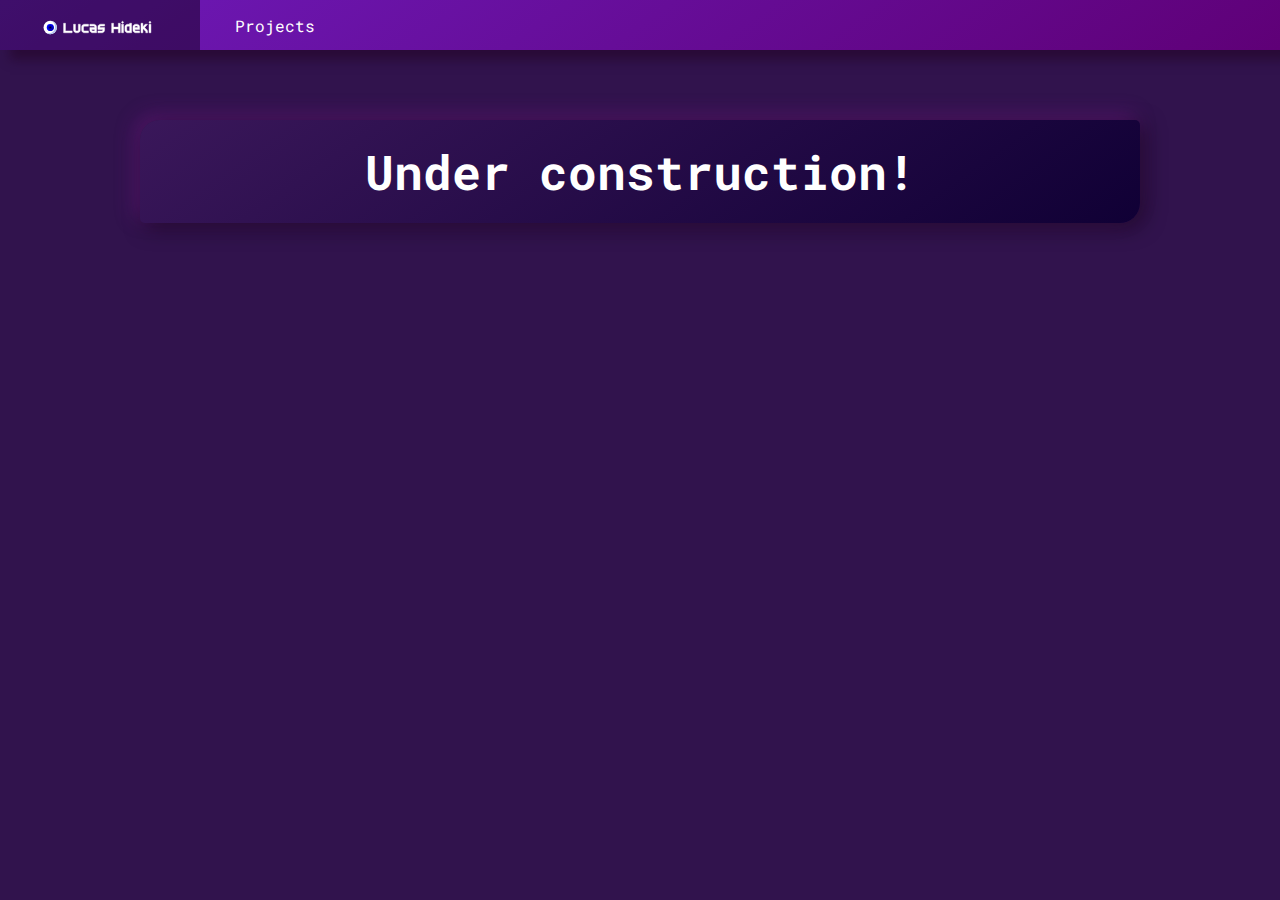
<file: projects.html>
<!DOCTYPE html>
<html lang="en">
  <head>
    <meta charset="UTF-8" />
    <meta name="viewport" content="width=device-width,  user-scalable=no" />
    <meta http-equiv="X-UA-Compatible" content="ie=edge" />
    <meta name="description" content="My portfolio, list of projects" />
    <link
      href="https://fonts.googleapis.com/css?family=Roboto+Mono&display=swap"
      rel="stylesheet"
    />
    <title>Lucas Hideki</title>
    <link rel="stylesheet" href="static/css/style.css" />
  </head>
  <body>
    
    
    <div
  id="mainContainer"
  class="div div__container div--flex_center div--flex_columns"
>
  <header>
  <nav>
    <ul class="ul ul__nav">
      <li class="li li__nav">
        <a class="a a__nav" href="/?show=true"
          ><svg
            class="svg__logo"
            width="700mm"
            height="110mm"
            version="1.1"
            viewBox="0 0 700 110"
            xmlns="http://www.w3.org/2000/svg"
            xmlns:cc="http://creativecommons.org/ns#"
            xmlns:dc="http://purl.org/dc/elements/1.1/"
            xmlns:rdf="http://www.w3.org/1999/02/22-rdf-syntax-ns#"
          >
            <g transform="translate(0,-187)">
              <g transform="matrix(.61792 0 0 .61792 9.1839 194.7)">
                <circle
                  transform="translate(0,-147)"
                  cx="81.784"
                  cy="223.24"
                  r="63.313"
                  fill="#fff"
                  style="paint-order:stroke fill markers"
                />
                <path
                  transform="translate(0,-147)"
                  d="m45.907 275.32a63.313 63.313 0 0 0 35.827 11.118 63.313 63.313 0 0 0 63.312 -63.313 63.313 63.313 0 0 0 -56.849 -62.975 61.421 61.421 0 0 1 1.6268 0.59376 61.421 61.421 0 0 1 5.5283 2.6706 61.421 61.421 0 0 1 5.2343 3.2091 61.421 61.421 0 0 1 4.8876 3.7155 61.421 61.421 0 0 1 4.4922 4.1848 61.421 61.421 0 0 1 4.052 4.6126 61.421 61.421 0 0 1 3.5714 4.994 61.421 61.421 0 0 1 3.0551 5.3258 61.421 61.421 0 0 1 2.5079 5.6038 61.421 61.421 0 0 1 1.9358 5.8265 61.421 61.421 0 0 1 1.3446 5.9903 61.421 61.421 0 0 1 0.74 6.0947 61.421 61.421 0 0 1 0.15348 4.345 61.421 61.421 0 0 1 -0.30644 6.1319 61.421 61.421 0 0 1 -0.91777 6.0704 61.421 61.421 0 0 1 -1.5188 5.949 61.421 61.421 0 0 1 -2.1053 5.7671 61.421 61.421 0 0 1 -2.6706 5.5284 61.421 61.421 0 0 1 -3.2091 5.2343 61.421 61.421 0 0 1 -3.7155 4.8876 61.421 61.421 0 0 1 -4.1848 4.4922 61.421 61.421 0 0 1 -4.6126 4.052 61.421 61.421 0 0 1 -4.994 3.5714 61.421 61.421 0 0 1 -5.3258 3.0546 61.421 61.421 0 0 1 -5.6038 2.5079 61.421 61.421 0 0 1 -5.8265 1.9363 61.421 61.421 0 0 1 -5.9903 1.3446 61.421 61.421 0 0 1 -6.0947 0.73949 61.421 61.421 0 0 1 -4.345 0.15399 61.421 61.421 0 0 1 -6.1319 -0.30695 61.421 61.421 0 0 1 -6.0704 -0.91726 61.421 61.421 0 0 1 -5.9485 -1.5188 61.421 61.421 0 0 1 -1.8485 -0.6749z"
                  fill="#b2c6ee"
                  style="paint-order:stroke fill markers"
                />
                <circle
                  cx="82.059"
                  cy="75.913"
                  r="32.984"
                  fill="#00f"
                  style="paint-order:stroke fill markers"
                />
                <path
                  d="m53.396 92.548a32.984 32.984 0 0 0 28.499 16.46 32.984 32.984 0 0 0 32.984 -32.984 32.984 32.984 0 0 0 -23.68 -31.624 31.278 31.278 0 0 1 1.0227 0.49403 31.278 31.278 0 0 1 2.665 1.634 31.278 31.278 0 0 1 2.4892 1.8924 31.278 31.278 0 0 1 2.2872 2.1311 31.278 31.278 0 0 1 2.0634 2.3487 31.278 31.278 0 0 1 1.819 2.543 31.278 31.278 0 0 1 1.5555 2.712 31.278 31.278 0 0 1 1.2769 2.8536 31.278 31.278 0 0 1 0.98598 2.9673 31.278 31.278 0 0 1 0.68472 3.0505 31.278 31.278 0 0 1 0.37672 3.1037 31.278 31.278 0 0 1 0.0786 2.2123 31.278 31.278 0 0 1 -0.15658 3.1228 31.278 31.278 0 0 1 -0.46716 3.0913 31.278 31.278 0 0 1 -0.77359 3.0293 31.278 31.278 0 0 1 -1.0718 2.9368 31.278 31.278 0 0 1 -1.3601 2.8153 31.278 31.278 0 0 1 -1.634 2.6655 31.278 31.278 0 0 1 -1.8919 2.4887 31.278 31.278 0 0 1 -2.1311 2.2877 31.278 31.278 0 0 1 -2.3492 2.0634 31.278 31.278 0 0 1 -2.543 1.8185 31.278 31.278 0 0 1 -2.712 1.5555 31.278 31.278 0 0 1 -2.8536 1.2774 31.278 31.278 0 0 1 -2.9667 0.98547 31.278 31.278 0 0 1 -3.051 0.68472 31.278 31.278 0 0 1 -3.1037 0.37672 31.278 31.278 0 0 1 -2.2123 0.0785 31.278 31.278 0 0 1 -3.1223 -0.15606 31.278 31.278 0 0 1 -3.0918 -0.46716 31.278 31.278 0 0 1 -3.0293 -0.7736 31.278 31.278 0 0 1 -2.9368 -1.0723 31.278 31.278 0 0 1 -2.8153 -1.3596 31.278 31.278 0 0 1 -2.665 -1.6345 31.278 31.278 0 0 1 -2.4893 -1.8919 31.278 31.278 0 0 1 -2.2872 -2.1311 31.278 31.278 0 0 1 -1.3937 -1.5865z"
                  fill="#0000a4"
                  style="paint-order:stroke fill markers"
                />
                <path
                  transform="translate(-31.167 -30.651)"
                  d="m121.57 118.09 10.906 9.6722-13.758-9.3722 5.6869 18.945-6.8029-19.076 0.0709 19.03-5.6491-14.597-3.763 13.684 2.8728-19.741-10.028 21.399 4.0562-19.691-14.804 14.327 14.921-18.675-16.45 6.4688 11.218-5.4456-14.454-0.77573 14.605-4.2255-14.985-6.8315 13.026 1.4627-10.974-6.2356 13.751 4.1501-11.893-15.493 15.222 14.076-6.0687-16.579 8.0514 12.554-4.0579-19.921 11.345 18.954 1.1682-16.529 2.7227 15.291 6.3327-17.372-3.6248 17.119 9.2975-12.797-9.6216 14.925 14.296-9.9559-8.4279 13.619 16.91-1.0917-14.984 5.6745 16.09 2.1837-18.611 4.2888 16.756 1.6378-20.434-3.6608 19.974 13.004z"
                  fill-opacity=".24623"
                  style="paint-order:stroke fill markers"
                />
                <path
                  transform="matrix(.84753 -1.105 1.105 .84753 -72.81 100.66)"
                  d="m88.718 84.922 7.1782 8.7015-8.1915-9.2445 2.6133 13.871-7.7603-11.728 2.1985 12.166-1.7203-10.616-6.9602 10.539 4.1504-11.854-8.0575 10.973 3.856-12.462-11.771 7.8799 7.7514-8.2684-7.9552 2.617 7.5245-8.0009-13.788 1.8725 16.656-5.0307-16.011 1.3147 14.026-2.9971-12.624-5 11.884 3.644-7.1016-9.8812 9.2565 8.7043-6.6327-11.288 10.52 7.5296-2.5575-12.41 5.4367 11.67-0.41492-12.652 0.28217 13.157 6.9216-11.266-4.2723 12.23 9.8626-11.749-7.1619 11.288 13.1-3.0827-8.1735 5.0417 12.972 0.17033-15.848 5.6505 13.79-3.0147-13.715 5.2347 13.433 2.5646-10.371-0.24658 10.218 8.052z"
                  fill-opacity=".24623"
                  style="paint-order:stroke fill markers"
                />
                <circle
                  cx="81.868"
                  cy="76.515"
                  r="6.711"
                  style="paint-order:stroke fill markers"
                />
              </g>
              <g
                fill="#fff"
                stroke="#fff"
                stroke-linejoin="round"
                stroke-width="2.414"
                aria-label="Lucas Hideki"
              >
                <path
                  d="m187.65 272.87h-50.104v-55.671h11.134v44.537h38.97v11.134z"
                />
                <path
                  d="m234.92 256.17q0 3.6584-1.2725 6.76-1.193 3.0221-3.4198 5.249-2.2268 2.2268-5.3285 3.4993-3.0221 1.193-6.6805 1.193h-5.8852q-3.4993 0-6.601-1.2725-3.0221-1.2725-5.3285-3.4993-2.2268-2.3064-3.4993-5.3285-1.2725-3.1017-1.2725-6.601v-33.243h11.134v33.243q0 2.3859 1.5906 3.9765 1.5906 1.5906 3.9765 1.5906h5.8852q5.5671 0 5.5671-5.5671v-33.243h11.134z"
                />
                <path
                  d="m282.7 272.87h-23.143q-3.6584 0-6.76-1.193-3.0221-1.2725-5.249-3.4993-2.2268-2.2268-3.4993-5.249-1.193-3.1017-1.193-6.76v-16.622q0-3.6584 1.193-6.6805 1.2725-3.1017 3.4993-5.3285 2.2268-2.2268 5.249-3.4198 3.1017-1.2725 6.76-1.2725h23.143v11.134h-23.143q-5.5671 0-5.5671 5.5671v16.622q0 5.5671 5.5671 5.5671h23.143z"
                />
                <path
                  d="m290.7 222.77h22.427q3.5788 0 6.601 1.2725 3.1017 1.2725 5.3285 3.4993 2.2268 2.2268 3.4993 5.3285 1.2725 3.0221 1.2725 6.601v33.562q-4.2151-0.0795-8.3506-0.15906-4.1356 0-8.3506 0h-5.7262q-3.6584 0-6.76-1.193-3.0221-1.2725-5.249-3.4993-2.2268-2.2268-3.4993-5.249-1.193-3.1017-1.193-6.76v-13.918h27.994v-2.7835q0-5.5671-5.5671-5.5671h-22.427zm27.994 30.619h-16.86v2.7835q0 5.5671 5.5671 5.5671h11.293z"
                />
                <path
                  d="m357.65 242.33h19.246v13.838q0 3.6584-1.2725 6.76-1.193 3.0221-3.4198 5.249-2.2268 2.2268-5.3285 3.4993-3.0221 1.193-6.6805 1.193h-22.427v-11.134h22.427q1.9087 0 3.0221-0.55671 1.1134-0.55671 1.6701-1.5111 0.55671-0.95435 0.71577-2.3064t0.15906-2.9426v-1.0339h-27.994v-13.918q0-3.6584 1.1929-6.6805 1.2725-3.1017 3.4993-5.3285 2.2268-2.2268 5.249-3.4198 3.1017-1.2725 6.76-1.2725h22.348v11.134h-22.348q-1.9087 0-3.0221 0.55671t-1.6701 1.5111-0.71576 2.3064q-0.15906 1.352-0.15906 2.9426v1.0339h8.7483z"
                />
                <path
                  d="m468.02 272.87h-11.134v-22.268h-27.835v22.268h-11.134v-55.671h11.134v22.268h27.835v-22.268h11.134v55.671z"
                />
                <path
                  d="m487.14 272.87h-11.134v-49.945h11.134zm-11.134-61.238q0-2.3064 1.5906-3.897 1.5906-1.6701 3.897-1.6701 2.3064 0 3.897 1.6701 1.6701 1.5906 1.6701 3.897 0 2.3064-1.6701 3.897-1.5906 1.5906-3.897 1.5906-2.3064 0-3.897-1.5906-1.5906-1.5906-1.5906-3.897z"
                />
                <path
                  d="m511.82 272.87q-3.4993 0-6.5214-1.2725-3.0221-1.352-5.3285-3.5788-2.2268-2.3064-3.5788-5.3285-1.2725-3.0221-1.2725-6.5214v-16.463q0-3.4993 1.2725-6.5214 1.352-3.0221 3.5788-5.249 2.3064-2.3064 5.3285-3.5788 3.0221-1.352 6.5214-1.352h11.134v-5.8057h11.134v55.671zm-5.5671-16.701q0 2.3064 1.5906 3.9765 1.6701 1.5906 3.9765 1.5906h11.134v-27.597h-11.134q-2.3064 0-3.9765 1.6701-1.5906 1.5906-1.5906 3.897z"
                />
                <path
                  d="m581.15 272.87h-22.427q-3.6584 0-6.76-1.193-3.0221-1.2725-5.249-3.4993-2.2268-2.2268-3.4993-5.249-1.193-3.1017-1.193-6.76v-16.701q0-3.6584 1.193-6.6805 1.2725-3.1017 3.4993-5.3285 2.2268-2.2268 5.249-3.4198 3.1017-1.2725 6.76-1.2725h5.7262q3.6584 0 6.6805 1.2725 3.1017 1.193 5.3285 3.4198 2.2268 2.2268 3.4198 5.3285 1.2725 3.0221 1.2725 6.6805v13.918h-27.994v2.7835q0 5.5671 5.5671 5.5671h22.427zm-27.994-33.403v2.7835h16.86v-2.7835q0-5.5671-5.5671-5.5671h-5.7262q-5.5671 0-5.5671 5.5671z"
                />
                <path
                  d="m627.58 222.93-17.019 19.485q2.704 2.6245 5.7261 5.3285 3.1017 2.704 5.6466 5.7261 2.6245 3.0221 4.2946 6.5214 1.7496 3.4198 1.7496 7.5553v5.3285h-11.134q0-1.193 0-2.3859 0.0795-1.1929 0.0795-2.3064 0-1.5111-0.23859-2.545-0.23859-1.0339-0.7953-1.9087-0.47717-0.87483-1.2725-1.6701-0.7953-0.7953-1.8292-1.8292l-9.5436-9.305-3.0221 3.4993v18.451h-11.134v-55.671h11.134v20.757l13.043-15.031z"
                />
                <path
                  d="m647.14 272.87h-11.134v-49.945h11.134zm-11.134-61.238q0-2.3064 1.5906-3.897 1.5906-1.6701 3.897-1.6701t3.897 1.6701q1.6701 1.5906 1.6701 3.897 0 2.3064-1.6701 3.897-1.5906 1.5906-3.897 1.5906t-3.897-1.5906q-1.5906-1.5906-1.5906-3.897z"
                />
              </g>
            </g>
          </svg>
        </a>
      </li>
      <li class="li li__nav">
        <a class="a a__nav" href="/projects.html">Projects</a>
      </li>
    </ul>
  </nav>
</header>

  <div class="div div__box div--flex_center div--flex_columns div--purple">
    <h1 class="h1 h1__aboutme">Under construction!</h1>
  </div>
</div>

    
  </body>
</html>
</file>
<file: static/css/style.css>
/*
ROOT
*/
:root {
  --blur-neu: 2px;
}

/*
GLOBAL
*/
* {
  margin: 0;
}

/*
BLOCKS
*/
a {
  text-decoration: none;
}
p {
  text-align: center;
}
body {
  background-color: rgb(49, 19, 77);
}

header {
  background: linear-gradient(145deg, #6d1ab9, #5f0077);
  height: auto;
  min-height: 50px;
  font-family: "Roboto Mono", monospace;
  width: 100%;
  box-shadow: 10px 10px 10px rgba(35, 5, 39, 0.568);
}
footer {
  display: flex;
  margin-top: 50px;
  background: linear-gradient(145deg, #1a063e, #4d0088);
  height: auto;
  min-height: 100px;
  font-family: "Roboto Mono", monospace;
  width: 100%;
  box-shadow: -10px -10px 10px rgba(149, 29, 165, 0.349);
  color: white;
}
/*
IDS
*/
#mainContainer {
  width: 100%;
  position: absolute;
}
#introContainer {
  background-color: black;
  height: 100vh;
  position: relative;
  animation: introfadein 4s 1;
}

@keyframes introfadein {
  0% {
    opacity: 0;
  }
  50% {
    opacity: 1;
  }
  100% {
    opacity: 0;
  }
}
/*
CLASS
*/

/*
_UL_
*/

.ul__nav {
  list-style-type: none;
  padding: 0px;
}

/*
_LI_
*/

.li__nav {
  height: 50px;
  float: left;
}

/*
_A_
*/

.a__nav {
  text-align: center;
  text-decoration: none;
  background-blend-mode: multiply;
  color: white;
  display: block;
  height: 35px;
  padding-top: 15px;
}
.a__nav:hover {
  background-color: rgba(0, 0, 0, 0.418);
}

.a__profiles {
  color: rgba(255, 255, 255, 0);
  transition: color 1s;
}
.a__profiles:hover {
  color: rgb(255, 255, 255);
}

/*
_DIV_
*/

.div__box {
  display: flex;
  align-items: center;
  height: auto;
  border-radius: 20px 5px 20px 5px;
  box-shadow: 5px 5px 20px rgba(18, 3, 20, 0.568),
    -5px -5px 20px rgba(149, 29, 165, 0.349);
  color: rgba(255, 255, 255, 1);
}
.div--white {
  background-color: white;
}
.div--purple {
  background: linear-gradient(145deg, #3a175a, #100035);
}
.div__information {
  overflow: hidden;
  flex-direction: column;
  width: 100%;
  border-radius: 5px;
  margin: 30px;
}
.div__profiles {
  height: 300px;
  width: 100%;
  border-radius: 5px;
  margin: 30px;
}
.div__container {
  position: relative;
  justify-content: center;
  font-family: "Roboto Mono", monospace;
  height: auto;
}
/*
=CONTAINER= ANIM
*/
@keyframes containerfade {
  0% {
    opacity: 0;
  }
  100% {
    opacity: 1;
  }
}
.div__languages {
  display: flex;
  align-items: center;
}
.div__language {
  display: flex;
  align-items: center;
}

.div--flex_columns {
  flex-direction: column;
}
.div--flex_center {
  display: flex;
  align-items: center;
  justify-content: center;
}

/*
_SPAN_
*/

.span__profile {
  display: flex;
  align-items: center;
  height: 100%;
  width: 100%;
}

/*
_H1_
*/

.h1 {
  margin: 20px;
}

.h1__aboutme {
  font-size: 48px;
}

/*
_SVG_
*/

.svg__languages {
  width: 100%;
  height: auto;
}
.svg__introbox {
  width: 50vw;
  min-width: 320px;
  height: auto;
}
.svg__logo {
  width: 120px;
  height: 25px;
}
.svg--square {
  height: 100px;
  width: 100px;
  min-height: 100px;
  min-width: 100px;
}

/*
_IMG_
*/

.img--square {
  height: auto;
  width: auto;
  max-width: 150px;
  margin: 20px;
}

/*
_P_
*/
.p__aboutme {
  font-size: 24px;
  text-align: center;
  margin: 20px 80px 20px;
}

.p__languages {
  font-size: 16px;
  text-align: center;
  margin: 20px;
}

.p__info {
  margin: 20px;
}

/*
_MEDIA_
*/

/*Large screen(Desktop)*/
@media only screen and (orientation: landscape) {
  .a__nav {
    width: 150px;
    min-width: 100px;
    transition: background-color, 1s, width, 1s;
  }
  .a__nav:hover {
    width: 200px;
    transition: background-color, 1s, width, 1s;
  }
  .a__profiles {
    color: rgba(255, 255, 255, 0);
    transition: color 1s;
  }
  .a__profiles:hover {
    color: rgb(255, 255, 255);
  }
  .div__box {
    margin: 70px 0 20px 0;
    width: 90vw;
    max-width: 1000px;
  }
  .div__languages {
    flex-direction: row;
  }
  .div__information {
    padding-top: 90px;
    max-height: 210px;
    min-height: 210px;
    color: rgba(255, 255, 255, 0);
    transition: max-height 1s, min-height 1s, padding-top 1s, color 1s;
  }
  .div__information:hover {
    padding-top: 10px;
    max-height: 290px;
    min-height: 290px;
    color: rgba(255, 255, 255, 1);
  }
}

/*Small screen(Phones or low resolution PCs)*/
@media only screen and (orientation: portrait), (max-width: 800px) {
  .ul__nav {
    list-style-type: none;
    display: flex;
    flex-direction: row;
    padding: 0;
  }
  .a__nav {
    width: 100%;
    background-color: #66009a;
  }
  .a__nav:hover {
    transition: background-color, 1s;
  }
  .a__profiles {
    color: rgba(255, 255, 255, 1);
  }

  .li__nav {
    width: 100%;
  }

  .div__box {
    margin: 50px 0 50px 0;
    width: 100vw;
  }
  .div__languages {
    flex-direction: column;
  }
  .div__information {
    padding-top: 40px;
    max-height: 260px;
    min-height: 260px;
    width: 100%;
    border-radius: 5px;
    margin: 30px;
    color: rgba(255, 255, 255, 1);
  }
}
</file>
